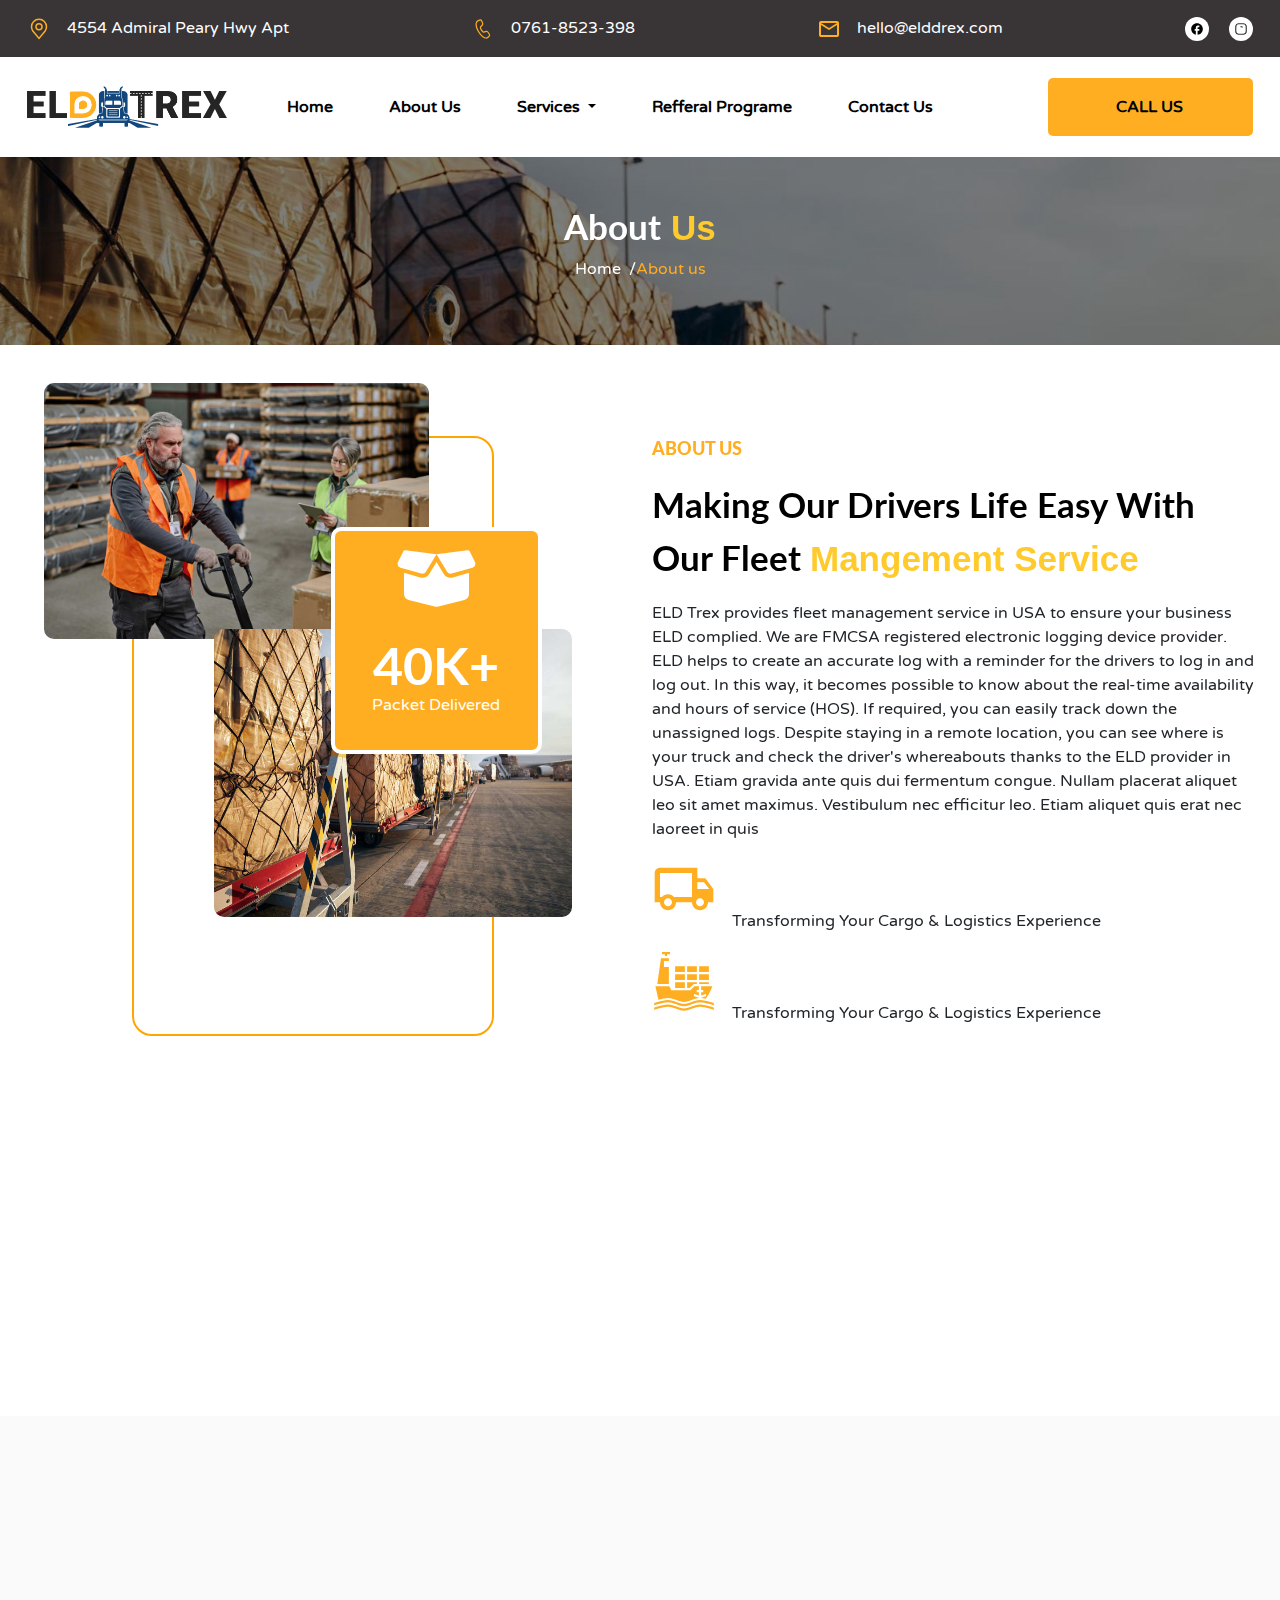
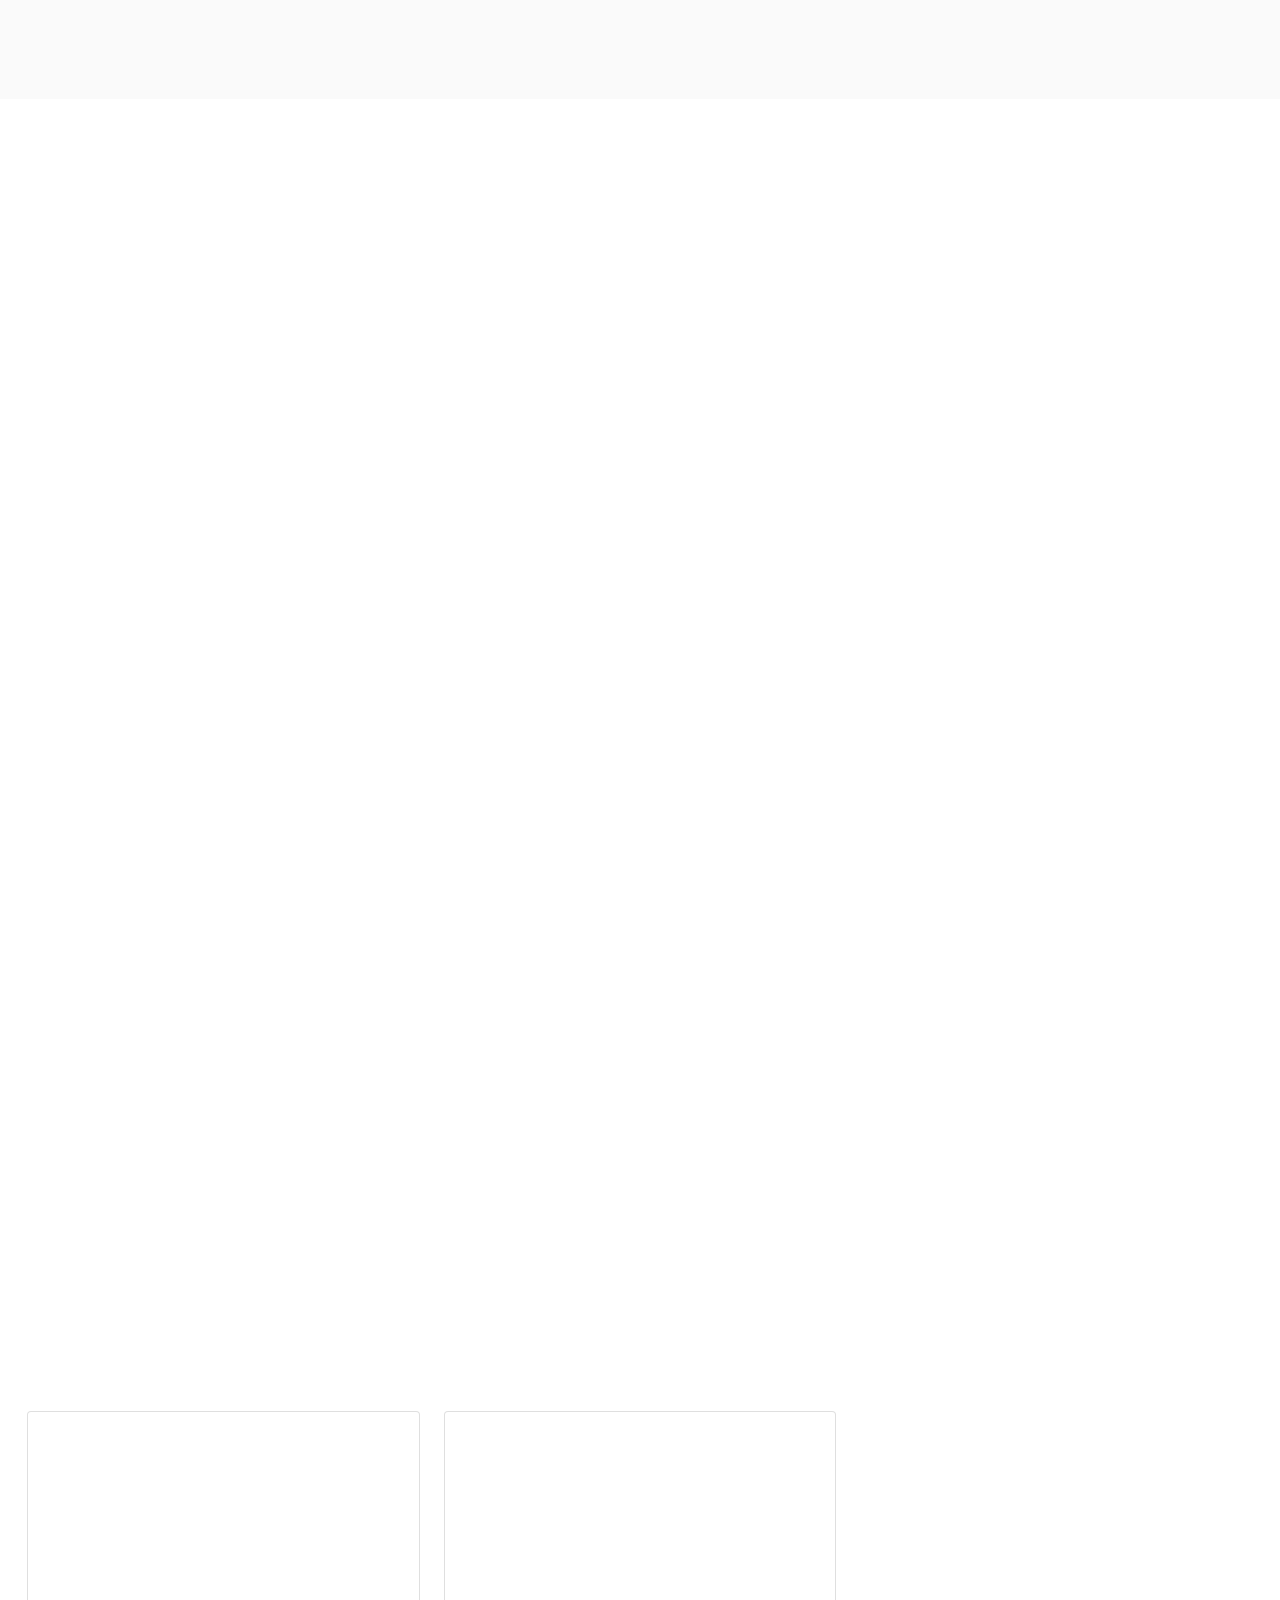
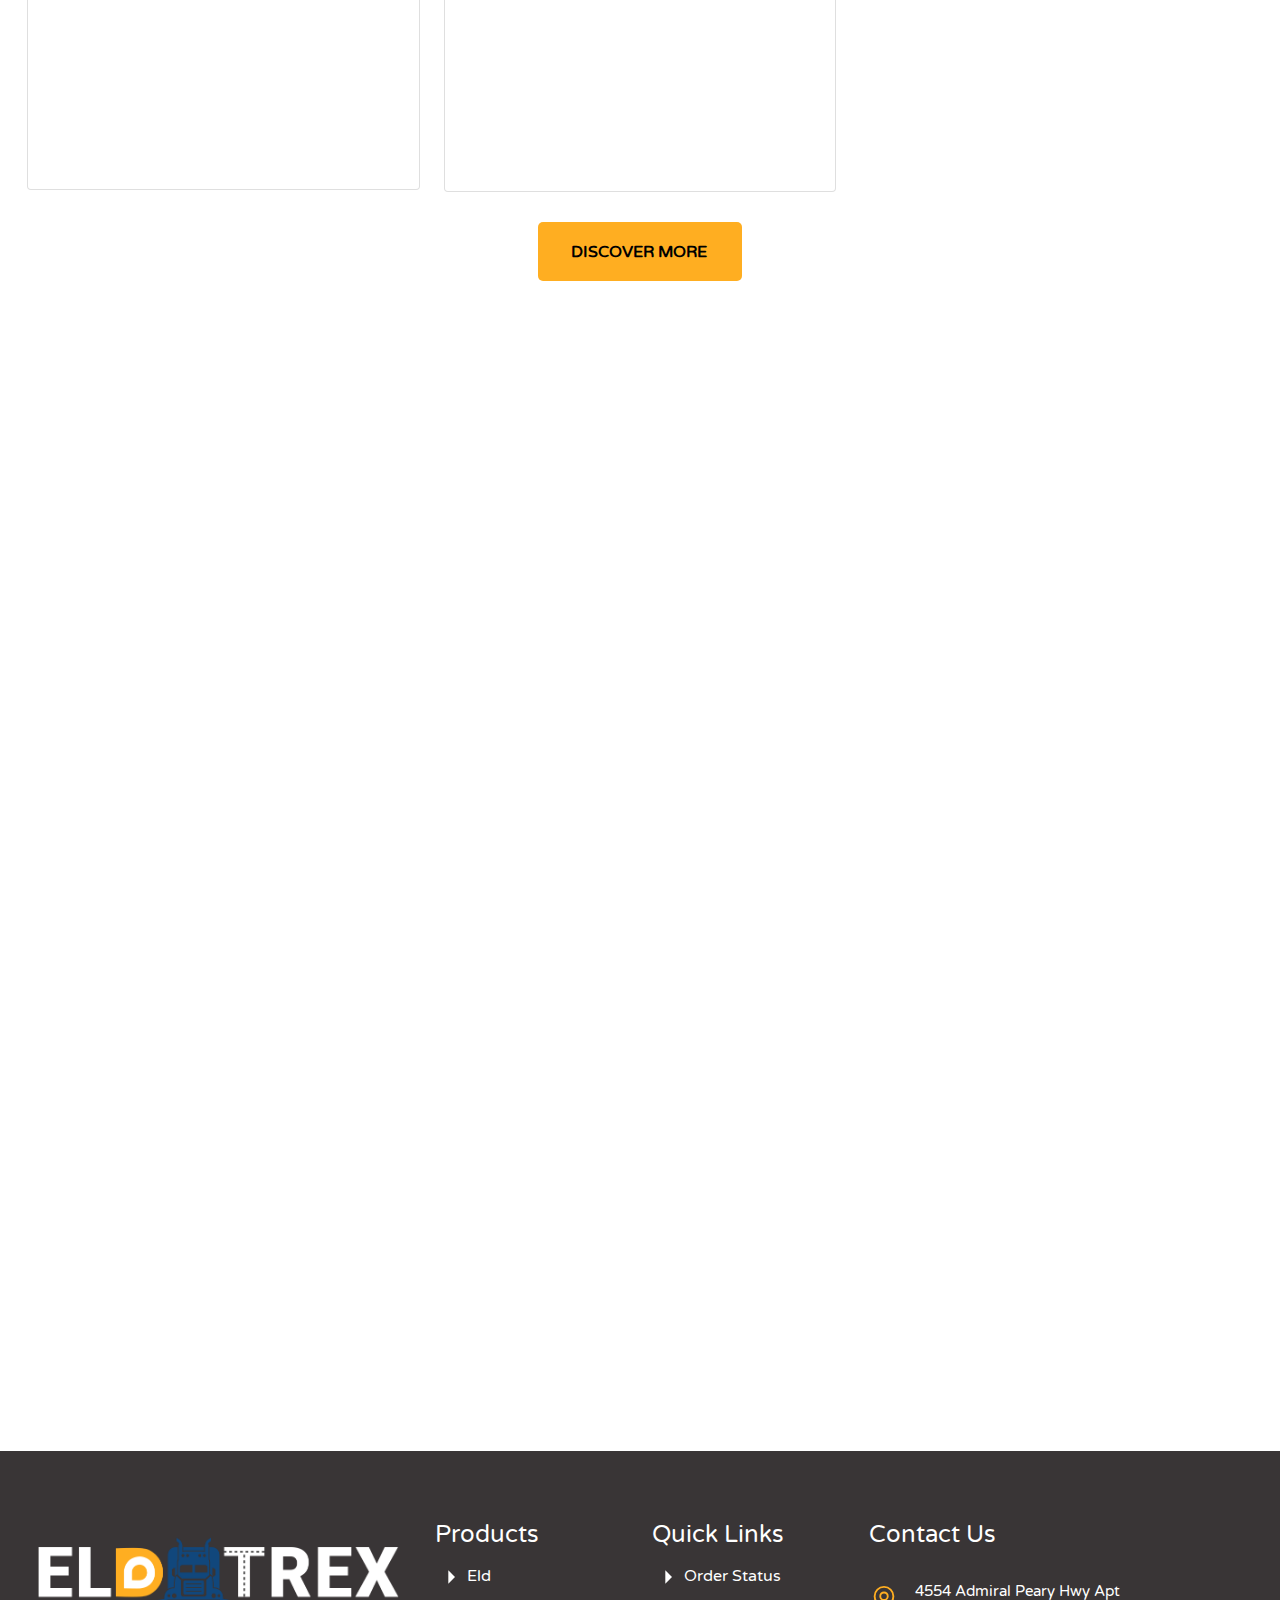
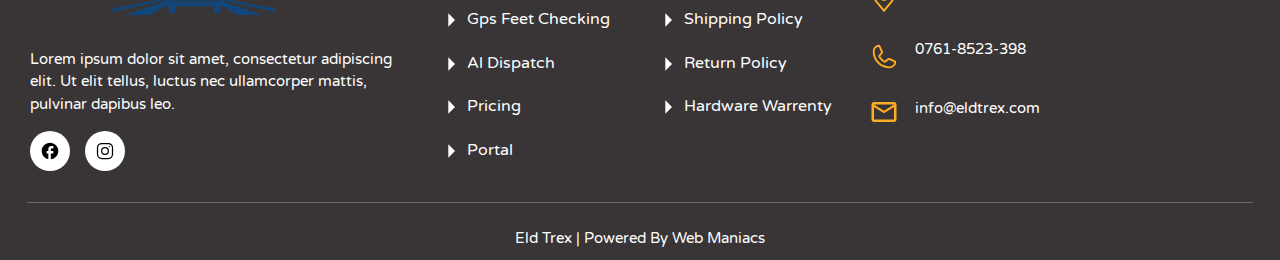
<file: about.html>
<!DOCTYPE html>
<html lang="en">
  <head>
    <meta charset="UTF-8" />
    <meta name="viewport" content="width=device-width, initial-scale=1.0" />
    <title>Contact Us</title>
    <link rel="stylesheet" href="Assets/css/bootstrap.min.css" />
    <link rel="stylesheet" href="Assets/css/aos.css" />
    <!-- Main  CSS -->
    <link rel="stylesheet" href="Assets/css/slick.css" />
    <link rel="stylesheet" href="Assets/css/slick-theme.css" />
    <link rel="stylesheet" href="style.css" />
    <link rel="stylesheet" href="header.css" />
  </head>
  <body>
    <header>
      <div class="header-contacts text-center py-3">
        <div class="container">
          <div class="d-md-flex justify-content-between">
            <!-- address -->
            <div class="d-md-flex">
              <div class="notify">
                <svg
                  xmlns="http://www.w3.org/2000/svg"
                  width="1rem"
                  height="1rem"
                  viewBox="0 0 32 32"
                >
                  <path
                    fill="#FFAE21"
                    d="M16 18a5 5 0 1 1 5-5a5.006 5.006 0 0 1-5 5m0-8a3 3 0 1 0 3 3a3.003 3.003 0 0 0-3-3"
                  />
                  <path
                    fill="#FFAE21"
                    d="m16 30l-8.436-9.949a35.076 35.076 0 0 1-.348-.451A10.889 10.889 0 0 1 5 13a11 11 0 0 1 22 0a10.884 10.884 0 0 1-2.215 6.597l-.001.003s-.3.394-.345.447ZM8.813 18.395s.233.308.286.374L16 26.908l6.91-8.15c.044-.055.278-.365.279-.366A8.901 8.901 0 0 0 25 13a9 9 0 1 0-18 0a8.905 8.905 0 0 0 1.813 5.395"
                  />
                </svg>
              </div>
              <div class="ms-3">
                <p class="">4554 Admiral Peary Hwy Apt</p>
              </div>
            </div>
            <!-- phone -->
            <div class="d-md-flex">
              <div class="notify">
                <svg
                  xmlns="http://www.w3.org/2000/svg"
                  width="27px"
                  height="27px"
                  viewBox="0 0 20 20"
                >
                  <path
                    fill="#FFAE21"
                    d="m6.987 2.066l-.717.216a3.5 3.5 0 0 0-2.454 2.854c-.297 2.068.367 4.486 1.968 7.259c1.597 2.766 3.355 4.548 5.29 5.328a3.5 3.5 0 0 0 3.715-.705l.542-.514a2 2 0 0 0 .247-2.623l-1.356-1.88a1.5 1.5 0 0 0-1.655-.556l-2.051.627l-.053.01c-.226.033-.748-.456-1.398-1.582c-.68-1.178-.82-1.867-.633-2.045l1.043-.973a2.497 2.497 0 0 0 .575-2.85l-.662-1.471a2 2 0 0 0-2.4-1.095m1.49 1.505l.66 1.471a1.497 1.497 0 0 1-.344 1.71l-1.046.974C7.078 8.36 7.3 9.442 8.2 11c.846 1.466 1.618 2.19 2.448 2.064l.124-.026l2.088-.637a.5.5 0 0 1 .552.185l1.356 1.88a1 1 0 0 1-.123 1.312l-.543.514a2.5 2.5 0 0 1-2.653.503c-1.698-.684-3.303-2.311-4.798-4.9C5.152 9.3 4.545 7.093 4.806 5.278a2.5 2.5 0 0 1 1.753-2.039l.717-.216a1 1 0 0 1 1.2.548"
                  />
                </svg>
              </div>
              <div class="ms-3">
                <p class="">0761-8523-398</p>
              </div>
            </div>
            <!-- email -->
            <div class="d-md-flex">
              <div class="notify">
                <svg
                  xmlns="http://www.w3.org/2000/svg"
                  width="27px"
                  height="27px"
                  viewBox="0 0 24 24"
                >
                  <path
                    fill="#FFAE21"
                    d="M4 20q-.825 0-1.412-.587T2 18V6q0-.825.588-1.412T4 4h16q.825 0 1.413.588T22 6v12q0 .825-.587 1.413T20 20zm8-7L4 8v10h16V8zm0-2l8-5H4zM4 8V6v12z"
                  />
                </svg>
              </div>
              <div class="ms-3">
                <p class="">hello@elddrex.com</p>
              </div>
            </div>
            <div class="header-social-icons">
              <a href=""
                ><svg
                  xmlns="http://www.w3.org/2000/svg"
                  width="27px"
                  height="27px"
                  viewBox="0 0 24 24"
                >
                  <path
                    fill="black"
                    d="M22 12c0-5.52-4.48-10-10-10S2 6.48 2 12c0 4.84 3.44 8.87 8 9.8V15H8v-3h2V9.5C10 7.57 11.57 6 13.5 6H16v3h-2c-.55 0-1 .45-1 1v2h3v3h-3v6.95c5.05-.5 9-4.76 9-9.95"
                  /></svg
              ></a>
              <a href="" class="ms-3">
                <svg
                  xmlns="http://www.w3.org/2000/svg"
                  width="1em"
                  height="1em"
                  viewBox="0 0 24 24"
                >
                  <g
                    fill="none"
                    stroke="currentColor"
                    stroke-linecap="round"
                    stroke-linejoin="round"
                    stroke-width="2"
                  >
                    <path
                      stroke-dasharray="66"
                      stroke-dashoffset="66"
                      d="M12 3H8C5.23858 3 3 5.23858 3 8V16C3 18.7614 5.23858 21 8 21H16C18.7614 21 21 18.7614 21 16V8C21 5.23858 18.7614 3 16 3z"
                    >
                      <animate
                        fill="freeze"
                        attributeName="stroke-dashoffset"
                        dur="0.6s"
                        values="66;132"
                      />
                    </path>
                    <path
                      stroke-dasharray="26"
                      stroke-dashoffset="26"
                      d="M12 8C14.20914 8 16 9.79086 16 12C16 14.20914 14.20914 16 12 16C9.79086 16 8 14.2091 8 12C8 9.79086 9.79086 8 12 8"
                    >
                      <animate
                        fill="freeze"
                        attributeName="stroke-dashoffset"
                        begin="0.7s"
                        dur="0.4s"
                        values="26;0"
                      />
                    </path>
                  </g>
                  <circle
                    cx="17"
                    cy="7"
                    r="1.5"
                    fill="currentColor"
                    fill-opacity="0"
                  >
                    <animate
                      fill="freeze"
                      attributeName="fill-opacity"
                      begin="1.1s"
                      dur="0.4s"
                      values="0;1"
                    />
                  </circle>
                </svg>
              </a>
            </div>
          </div>
        </div>
      </div>
      <nav class="navbar navbar-expand-lg bg-body-tertiary">
        <div class="container">
          <a class="navbar-brand" href="#"
            ><img
              src="Assets/image/Logo.png"
              alt=""
              class="img-fluid"
              style="width: 200px"
              ;
          /></a>
          <button
            class="navbar-toggler"
            type="button"
            data-bs-toggle="collapse"
            data-bs-target="#navbarSupportedContent"
            aria-controls="navbarSupportedContent"
            aria-expanded="false"
            aria-label="Toggle navigation"
          >
            <span class="navbar-toggler-icon"></span>
          </button>
          <div class="collapse navbar-collapse" id="navbarSupportedContent">
            <ul class="navbar-nav me-auto mb-2 mb-lg-0">
              <li class="nav-item ms-3">
                <a class="nav-link active" aria-current="page" href="index.html">Home</a>
              </li>
              <li class="nav-item">
                <a class="nav-link" href="about.html">About Us</a>
              </li>
              <li class="nav-item dropdown" id="hoverDropdown">
                <a class="nav-link dropdown-toggle" href="#" id="navbarDropdown" role="button" aria-haspopup="true" aria-expanded="false">
                  Services
                </a>
                <ul class="dropdown-menu" aria-labelledby="navbarDropdown">
                  <li><a class="dropdown-item" href="features.html">Services</a></li>
                  <li><a class="dropdown-item" href="features.html">Services Detail</a></li>
                </ul>
              </li>
              
              <li class="nav-item">
                <a class="nav-link" href="#">Refferal Programe</a>
              </li>
              <li class="nav-item">
                <a class="nav-link" href="contact.html">Contact Us</a>
              </li>
             
            
              
                    
                       
                      
             
                
            </ul>

            <div class="header-btn-space text-center">
              <button class="discover-btn">Call Us</button>
            </div>
          </div>
        </div>
      </nav>
    </header>

    <!-- Header Endes Here -->

    <!--Grid Starts-->
    <div class="noticeOne py-5">
      <div class="notice-frame">
        <div class="text-center" data-aos="fade-up" data-aos-duration="2000">
          <h2 class="section-sub-heading text-white"  >
            About<span class="orange-text-one" > Us</span>
          </h2>
          <div class="text-center text-white">
            <nav aria-label="breadcrumb">
              <ol class="breadcrumb">
                <li class="breadcrumb-item"  style="color: white";><a href="index.html" style="color: white;">Home</a></li>
                <li class="breadcrumb-item active" style="color: #FFAE21"; aria-current="page">
                  About us
                </li>
              </ol>
            </nav>
          </div>
        </div>
      </div>
    </div>
    <!-- Grid ends  -->

    <!-- About Us Startsb Here -->
    <div class="container-abt">
      <div class="row align-items-start" data-aos="fade-left" data-aos-duration="2000">
        <div class="col-md-6" data-aos="fade-right" data-aos-duration="2000">
          <div class="about-img-wrapper" data-aos="fade-right" data-aos-duration="2000" >
            <div class="about-border">
              <div class="text-center orange-background">
                <svg
                  xmlns="http://www.w3.org/2000/svg"
                  height="65"
                  width="85"
                  viewBox="0 0 640 512"
                >
                  <!--!Font Awesome Free 6.5.1 by @fontawesome - https://fontawesome.com License - https://fontawesome.com/license/free Copyright 2024 Fonticons, Inc.-->
                  <path
                    fill="#ffffff"
                    d="M58.9 42.1c3-6.1 9.6-9.6 16.3-8.7L320 64 564.8 33.4c6.7-.8 13.3 2.7 16.3 8.7l41.7 83.4c9 17.9-.6 39.6-19.8 45.1L439.6 217.3c-13.9 4-28.8-1.9-36.2-14.3L320 64 236.6 203c-7.4 12.4-22.3 18.3-36.2 14.3L37.1 170.6c-19.3-5.5-28.8-27.2-19.8-45.1L58.9 42.1zM321.1 128l54.9 91.4c14.9 24.8 44.6 36.6 72.5 28.6L576 211.6v167c0 22-15 41.2-36.4 46.6l-204.1 51c-10.2 2.6-20.9 2.6-31 0l-204.1-51C79 419.7 64 400.5 64 378.5v-167L191.6 248c27.8 8 57.6-3.8 72.5-28.6L318.9 128h2.2z"
                  />
                </svg>
                <div class="my-3"></div>
                <div class="my-3"></div>

                <div class="my-3"></div>

                <p class="del-new" data-aos="fade-right" data-aos-duration="2000" id="counter">1K</p>
                <p class="del-des-one">Packet Delivered</p>
              </div>
              <div class="about-img-one" data-aos="fade-right" data-aos-duration="2000">
                <img
                  src="Assets/image/worker-loading-cargo-in-storage-room-2023-11-27-04-59-46-utc.jpg"
                  alt=""
                  class="img-fluid"
                />
              </div>
 
              <div class="about-img-two" data-aos="fade-right" data-aos-duration="2000">
                <img
                  src="Assets/image/loading-of-cargo-airplane-2023-11-27-05-35-58-utc-1536x1024.jpg"
                  alt=""
                  class="img-fluid"
                />
              </div>

              <div class="about-img-three" data-aos="fade-right" data-aos-duration="2000">
                <img
                  src="Assets/image/group-of-man-and-woman-worker-put-hand-on-each-oth-2023-11-27-05-37-00-utc-1536x1024.jpg"
                  alt=""
                  class="img-fluid"
                />
              </div>
            </div>
          </div>
        </div>
        <div class="col-md-6">
          <p class="section-heading" data-aos="fade-left" data-aos-duration="2000">ABOUT US</p>
          <p class="section-sub-heading">
            Making Our Drivers Life Easy With Our Fleet
            <span class="orange-text-one">Mangement Service</span>
          </p>
          <p class="text-start">
            ELD Trex provides fleet management service in USA to ensure your
            business ELD complied. We are FMCSA registered electronic logging
            device provider. ELD helps to create an accurate log with a reminder
            for the drivers to log in and log out. In this way, it becomes
            possible to know about the real-time availability and hours of
            service (HOS). If required, you can easily track down the unassigned
            logs. Despite staying in a remote location, you can see where is
            your truck and check the driver's whereabouts thanks to the ELD
            provider in USA. Etiam gravida ante quis dui fermentum congue.
            Nullam placerat aliquet leo sit amet maximus. Vestibulum nec
            efficitur leo. Etiam aliquet quis erat nec laoreet in quis
          </p>
          <div class="d-flex">
            <div>
              <svg
                xmlns="http://www.w3.org/2000/svg"
                width="64"
                height="64"
                viewBox="0 0 24 24"
              >
                <path
                  fill="#FFAE21"
                  d="M18 18.5c.83 0 1.5-.67 1.5-1.5s-.67-1.5-1.5-1.5s-1.5.67-1.5 1.5s.67 1.5 1.5 1.5m1.5-9H17V12h4.46zM6 18.5c.83 0 1.5-.67 1.5-1.5s-.67-1.5-1.5-1.5s-1.5.67-1.5 1.5s.67 1.5 1.5 1.5M20 8l3 4v5h-2c0 1.66-1.34 3-3 3s-3-1.34-3-3H9c0 1.66-1.34 3-3 3s-3-1.34-3-3H1V6c0-1.11.89-2 2-2h14v4zM3 6v9h.76c.55-.61 1.35-1 2.24-1c.89 0 1.69.39 2.24 1H15V6z"
                />
              </svg>
            </div>
            <div class="ms-3">
              <p class="transport" data-aos="fade-left" data-aos-duration="2000">transport Solutions</p>
              <p class="text-start fs-6 text">
                Transforming Your Cargo & Logistics Experience
              </p>
            </div>
          </div>
          <div class="d-flex">
            <div>
              <svg
                xmlns="http://www.w3.org/2000/svg"
                width="64"
                height="64"
                viewBox="0 0 512 512"
              >
                <path
                  fill="#FFAE21"
                  d="M80 23v18h23v14h18V41h23V23zm-8.2 50L42.38 279H135V144.5H95.5v-49H135V73zM185 137v46h78v-46zm96 0v46h78v-46zm96 0v46h78v-46zm-192 64v46h78v-46zm96 0v46h78v-46zm96 0v46h78v-46zm-192 64v46h78v-46zm96 0v46h19.3l32-32H359v-14zm96 0v14h78v-14zM27.22 297l24.11 108.5C76.75 398.1 105.7 391 128 391c24.2 0 46.2 8.6 67.2 16.6c21 8 41 15.4 60.8 15.4c19.8 0 39.8-7.4 60.8-15.4c19-7.2 38.9-15 60.5-16.4l-44.1-14.7l5.6-17l36.2 12V345h-17v-18h17v-30h-35.3l-32 32H154.4l-16-32zM393 297v30h17v18h-17v26.5l36.2-12l5.6 17l-44 14.7c12.1.7 25.7 3.1 39.4 6.2c5.4-7.1 10.8-15.3 16.1-24c14.9-24.9 28.2-53.9 36.8-76.4zM128 407c-24.2 0-56.26 8.3-83.09 16.4c-10.02 3-19.26 6-26.91 8.7v19c8.36-3 19.57-6.7 32.11-10.5C76.28 432.7 108.2 425 128 425c19.8 0 39.8 7.4 60.8 15.4s43 16.6 67.2 16.6c24.2 0 46.2-8.6 67.2-16.6c21-8 41-15.4 60.8-15.4c19.8 0 51.7 7.7 77.9 15.6c12.5 3.8 23.7 7.5 32.1 10.5v-19c-7.7-2.6-16.9-5.7-26.9-8.7c-26.8-8.1-58.9-16.4-83.1-16.4c-24.2 0-46.2 8.6-67.2 16.6c-21 8-41 15.4-60.8 15.4c-19.8 0-39.8-7.4-60.8-15.4S152.2 407 128 407m0 36c-24.2 0-56.26 8.3-83.09 16.4c-10.02 3-19.26 6-26.91 8.7v19c8.36-3 19.57-6.7 32.11-10.5C76.28 468.7 108.2 461 128 461c19.8 0 39.8 7.4 60.8 15.4s43 16.6 67.2 16.6c24.2 0 46.2-8.6 67.2-16.6c21-8 41-15.4 60.8-15.4c19.8 0 51.7 7.7 77.9 15.6c12.5 3.8 23.7 7.5 32.1 10.5v-19c-7.7-2.6-16.9-5.7-26.9-8.7c-26.8-8.1-58.9-16.4-83.1-16.4c-24.2 0-46.2 8.6-67.2 16.6c-21 8-41 15.4-60.8 15.4c-19.8 0-39.8-7.4-60.8-15.4S152.2 443 128 443"
                />
              </svg>
            </div>
            <div class="ms-3">
              <p class="transport" data-aos="fade-left" data-aos-duration="2000">Cargo Solutions</p>
              <p class="text-start fs-6 text">
                Transforming Your Cargo & Logistics Experience
              </p>
            </div>
          </div>
          <div class="align-items-start">
            <button class="discover-btn" data-aos="fade-left" data-aos-duration="2000">Discover More</button>
          </div>
        </div>
      </div>
    </div>

    <!-- About Us Ends Here -->

    <!-- our partners -->
    <div class="partners">
        <div class="containers">
          <div class="row">
              <div class="col-md-5 ">
                <P class="ner-one" data-aos="fade-right" data-aos-duration="2000">More Than <span class="orange-text">10,000</span> </P>
              
              </div>
              <div class="col-md-7 d-md-flex text-center pat">
                <div class="ptn-logo my-3"data-aos="fade-up" data-aos-duration="2000"><img src="Assets/image/logo/logo-2.png" alt="" srcset=""></div>
                <div class="ptn-logo my-3"data-aos="fade-up" data-aos-duration="2000"><img src="Assets/image/logo/logo-4.png" alt="" srcset=""></div>
                <div class="ptn-logo my-3"data-aos="fade-up" data-aos-duration="2000"><img src="Assets/image/logoipsum-325.png" alt="" srcset=""></div>
              </div>
          </div>
            
      </div>
      </div>
<!-- Why Choose  Us -->
<div class="why-us">
    <div class="container-why">
      <div class="row">
        <div class="col-md-6">
          <div class="bar-info"data-aos="fade-right" data-aos-duration="2000">
            <p class="section-heading">Why Choose Us</p>
            <p class="section-sub-heading">Fleet Management Service <br><span class="orange-text-one">In Your Country</span></p>
            <p class="text-start">ictum sed dolor nec condimentum. Morbi sed volutpat nisl ipsum. Etiam gravida ante quis dui fermentum congue. Nullam placerat aliquet leo sit amet maximus. Vestibulum nec efficitur leo. Etiam aliquet quis erat nec laoreet in quis</p>
  
            <div class="progress-bar" data-percentage="55%">
              <h4 class="progress-title-holder">
                <span class="progress-title">Fast Service</span>
                <span class="progress-number-wrapper">
                  <span class="progress-number-mark">
                    <span class="percent">55%</span>
                    <span class="down-arrow"></span>
                  </span>
                </span>
              </h4>
              <div class="progress-content-outter">
                <div class="progress-content" ></div>
              </div>
            </div>
  
            <div class="progress-bar" data-percentage="70%">
              <h4 class="progress-title-holder">
                <span class="progress-title">Security Guaranteed</span>
                <span class="progress-number-wrapper">
                  <span class="progress-number-mark">
                    <span class="percent">70%</span>
                    <span class="down-arrow"></span>
                  </span>
                </span>
              </h4>
              <div class="progress-content-outter">
                <div class="progress-content"></div>
              </div>
            </div>
  
            <div class="progress-bar" data-percentage="80%">
              <h4 class="progress-title-holder">
                <span class="progress-title">Experienced Workers</span>
                <span class="progress-number-wrapper">
                  <span class="progress-number-mark">
                    <span class="percent">80%</span>
                    <span class="down-arrow"></span>
                  </span>
                </span>
              </h4>
              <div class="progress-content-outter">
                <div class="progress-content" ></div>
              </div>
            </div>
  
            <div class="progress-bar" data-percentage="90%">
              <h4 class="progress-title-holder">
                <span class="progress-title">Trusted Company</span>
                <span class="progress-number-wrapper">
                  <span class="progress-number-mark">
                    <span class="percent">90%</span>
                    <span class="down-arrow"></span>
                  </span>
                </span>
              </h4>
              <div class="progress-content-outter">
                <div class="progress-content" ></div>
              </div>
            </div>
  
          </div>
        </div>
        <div class="col-md-6" data-aos="fade-left" data-aos-duration="2000">
          <div class="about-img-wrapper-two">
            <div class="about-border-two" > 
                
               <div class="about-img-one-re">
              <img src="Assets/image/logo/counter one.jpg" alt="" class="img-fluid">
            </div>
           <div class="about-img-two-re">
              <img src="Assets/image/logo/counter-two.jpg" alt="" class="img-fluid">
            </div>
            <div class=" text-center orange-background-re">
              <svg xmlns="http://www.w3.org/2000/svg" height="65" width="85" viewBox="0 0 640 512"><!--!Font Awesome Free 6.5.1 by @fontawesome - https://fontawesome.com License - https://fontawesome.com/license/free Copyright 2024 Fonticons, Inc.--><path fill="#ffffff" d="M58.9 42.1c3-6.1 9.6-9.6 16.3-8.7L320 64 564.8 33.4c6.7-.8 13.3 2.7 16.3 8.7l41.7 83.4c9 17.9-.6 39.6-19.8 45.1L439.6 217.3c-13.9 4-28.8-1.9-36.2-14.3L320 64 236.6 203c-7.4 12.4-22.3 18.3-36.2 14.3L37.1 170.6c-19.3-5.5-28.8-27.2-19.8-45.1L58.9 42.1zM321.1 128l54.9 91.4c14.9 24.8 44.6 36.6 72.5 28.6L576 211.6v167c0 22-15 41.2-36.4 46.6l-204.1 51c-10.2 2.6-20.9 2.6-31 0l-204.1-51C79 419.7 64 400.5 64 378.5v-167L191.6 248c27.8 8 57.6-3.8 72.5-28.6L318.9 128h2.2z"/></svg>
            <div class="my-3"></div>
            <div class="my-3"></div>
            
            <div class="my-3"></div>
            
            <p class="del-new" id="counter">1K</p>
            <p class="del-des-one">Satisfied Customers</p>
          </div>      
            </div>
          </div>
        </div>
      </div>
    </div>
  </div>
</div>
</div>
</div>

<!-- card form -->
<div class="notice py-5">
    <div class="notice-frame">
      <div class="text-center" data-aos="fade-up" data-aos-duration="2000">
        <h2 class="section-sub-heading text-white">Click Now For <span class="orange-text-one">Eld Trex</span> Management  </h2>
        <div class="text-center text-white">
          <p>We are top-notch at bluetooth and cargo services</p>
          <div class="note-btn mt-5">
            <button class="discover-btn">Discover More</button>
          </div>
          
     
        </div>
      </div>
      
      
    </div>
    
  </div>


  <!-- Our Service -->
  <div class="services">
    <div class="ser-info" data-aos="fade-up" data-aos-duration="2000">
      <P class="section-heading">OUR SERVICE</P>
      <h2 class="section-sub-heading">Eldex Your Business <br> With <span class="orange-text-one">Our Services</span> </h2>
      <p class="services-txt-head-dtl"></p>
      <p class="section-description">Praesent volutpat tempor ligula vel pulvinar. Nullam sed erat finibus, accumsan sed sapien eu. Donec vel facilisis sapien, sed pulvinar lectus. Praesent et dictum sed dolor nec condimentum. Morbi sed volutpat nisl ipsum.</p>
    </div>
    <div class="container">
      <div class="hero-box">
        <div class="row">
          <div class="col-md-4">
            <div class="card">
    
              <div class="card-body-none-one" data-aos="fade-up" data-aos-duration="2000">
                <div class="why-chose-us-img">
                  <div class="icon-one">
                    <svg xmlns="http://www.w3.org/2000/svg" width="64" height="64" viewBox="0 0 24 24"><path fill="white" d="M18 18.5c.83 0 1.5-.67 1.5-1.5s-.67-1.5-1.5-1.5s-1.5.67-1.5 1.5s.67 1.5 1.5 1.5m1.5-9H17V12h4.46zM6 18.5c.83 0 1.5-.67 1.5-1.5s-.67-1.5-1.5-1.5s-1.5.67-1.5 1.5s.67 1.5 1.5 1.5M20 8l3 4v5h-2c0 1.66-1.34 3-3 3s-3-1.34-3-3H9c0 1.66-1.34 3-3 3s-3-1.34-3-3H1V6c0-1.11.89-2 2-2h14v4zM3 6v9h.76c.55-.61 1.35-1 2.24-1c.89 0 1.69.39 2.24 1H15V6z"/></svg>
                  </div>
                  <h5 class="card-title "style="color: white">Land Freight</h5>
                 
                  <p class="card-text" style="color: white">Some quick example text to build on the card title and make up the bulk of the card's content.Some quick example text to build on the card title and make up the bulk of the card's content.</p>
                  <button class="discover-btn-more"> Call Us</button>
                </div>
                
                
              </div>
            </div>
          </div>
          <div class="col-md-4">
            <div class="card">
              <div class="card-body-none-two" data-aos="fade-up" data-aos-duration="2000">
                <div class="why-chose-us-img">
                <div class="icon-one">
                  <svg xmlns="http://www.w3.org/2000/svg" width="64" height="64" viewBox="0 0 24 24"><g fill="none" stroke="#FFAD1F" stroke-linecap="round" stroke-linejoin="round" stroke-width="2"><circle cx="12" cy="12" r="8"/><path d="M12 2v7.5M19 5l-5.23 5.23M22 12h-7.5m4.5 7l-5.23-5.23M12 14.5V22m-1.77-8.23L5 19m4.5-7H2m8.23-1.77L5 5"/><circle cx="12" cy="12" r="2.5"/></g></svg>
                </div>
                <h5 class="card-title" style="color: #FEAE21;">EldEld Trex' Geometris</h5>
               
                <p class="card-text" style="color: #FEAE21;">Some quick example text to build on the card title and make up the bulk of the card's content.Some quick example text to build on the card title and make up the bulk of the card's content.</p>
                <div class="col-12">
                  <button class="discover-btn-more"> Call Us</button>
                </div>
                </div>
                
               
              </div>
            </div>
          </div>
          <div class="col-md-4" data-aos="fade-up" data-aos-duration="2000">
            <div class="card">
             
              <div class="card-body-none-thee">
                <div class="why-chose-us-img">
                <div class="icon-one">
                  <svg xmlns="http://www.w3.org/2000/svg" width="64" height="64" viewBox="0 0 24 24"><path fill="#FFAD1F" d="M20.56 3.91c.59.59.59 1.54 0 2.12l-3.89 3.89l2.12 9.19l-1.41 1.42l-3.88-7.43L9.6 17l.36 2.47l-1.07 1.06l-1.76-3.18l-3.19-1.77L5 14.5l2.5.37L11.37 11L3.94 7.09l1.42-1.41l9.19 2.12l3.89-3.89c.56-.58 1.56-.58 2.12 0"/></svg>
                </div>
                <h5 class="card-title" style="color: #FEAE21;">EldAl Dual Dash Camera</h5>
               
                <p class="card-text" style="color: #FEAE21;">Some quick example text to build on the card title and make up the bulk of the card's content.Some quick example text to build on the card title and make up the bulk of the card's content.</p>
                <button class="discover-btn-more"> Call Us</button>
              </div>
              </div>
            </div>
          </div>
          
        </div>
        <div class="space">
            <button class="discover-btn">Discover More</button>
        </div>
        
          
      </div>
    </div>
  </div>
    </div>
  </div>
  
  <!-- connter-bar -->


  <div class="del-main row align-items-center" data-aos="fade-up" data-aos-duration="2000">
    <div class="col d-flex flex-column align-items-center">
      <svg xmlns="http://www.w3.org/2000/svg" width="68" height="68" viewBox="0 0 26 26"><path fill="#FFAE21" d="m11.656.656l-1.312.688l1 2l-2-1l-.688 1.312L11.344 5H2a1 1 0 0 0-.094 0a1 1 0 0 0-.093 0A1 1 0 0 0 1 6v4a1 1 0 0 0 1 1v13a1 1 0 0 0 1 1h20a1 1 0 0 0 1-1V11a1 1 0 0 0 1-1V6a1 1 0 0 0-1-1h-9.344l2.688-1.344l-.688-1.312l-2 1l1-2l-1.312-.688L13 3.344zM3 7h9v2H3.187A1 1 0 0 0 3 8.969zm11 0h9v2h-9zM4 11h8v12H4zm10 0h8v12h-8z"/></svg>
        <!-- SVG path for first item -->
      </svg>
      <p class="del-new-one counter1" id="counter">1K</p>
      <p class="del-des">Packet Delivered</p>
    </div>
    <div class="col d-flex flex-column align-items-center">
      <svg xmlns="http://www.w3.org/2000/svg" width="68" height="68" viewBox="0 0 24 24"><path fill="#FFAE21" d="M12 2c5.523 0 10 4.477 10 10s-4.477 10-10 10S2 17.523 2 12S6.477 2 12 2m4.004 10.878c-.345-.525-.594-.903-1.542-.753c-1.79.284-1.989.597-2.074 1.113l-.024.156l-.025.166c-.097.683-.094.941.22 1.27c1.265 1.328 2.023 2.285 2.253 2.845c.112.273.4 1.1.202 1.918a8.185 8.185 0 0 0 3.151-2.237c.11-.374.19-.84.19-1.404v-.105c0-.922 0-1.343-.652-1.716a7.354 7.354 0 0 0-.645-.325c-.367-.167-.61-.276-.938-.756a6.47 6.47 0 0 1-.116-.172M12 3.833c-2.317 0-4.41.966-5.896 2.516c.177.123.331.296.437.534c.204.457.204.928.204 1.345c0 .328 0 .64.105.865c.144.308.766.44 1.315.554c.197.042.399.084.583.135c.506.14.898.595 1.211.96c.13.151.323.374.42.43c.05-.036.211-.211.29-.498c.062-.22.044-.414-.045-.52c-.56-.66-.529-1.93-.356-2.399c.272-.739 1.122-.684 1.744-.644c.232.015.45.03.614.009c.622-.078.814-1.025.949-1.21c.292-.4 1.186-1.003 1.74-1.375A8.138 8.138 0 0 0 12 3.833"/></svg>
        <!-- SVG path for second item -->
      </svg>
      <p class="del-new-one counter2">1K</p>
      <p class="del-des">Countries Covered</p>
    </div>
    <div class="col d-flex flex-column align-items-center">
      <svg xmlns="http://www.w3.org/2000/svg" width="68" height="68" viewBox="0 0 512 512"><circle cx="152" cy="184" r="72" fill="#FFAE21"/><path fill="#FFAE21" d="M234 296c-28.16-14.3-59.24-20-82-20c-44.58 0-136 27.34-136 82v42h150v-16.07c0-19 8-38.05 22-53.93c11.17-12.68 26.81-24.45 46-34"/><path fill="#FFAE21" d="M340 288c-52.07 0-156 32.16-156 96v48h312v-48c0-63.84-103.93-96-156-96"/><circle cx="340" cy="168" r="88" fill="#FFAE21"/></svg>
        <!-- SVG path for third item -->
      </svg>
      <p class="del-new-one counter3">1K</p>
      <p class="del-des">Satisfied Customers</p>
    </div>
    <div class="col d-flex flex-column align-items-center">
      <svg xmlns="http://www.w3.org/2000/svg" width="68" height="68" viewBox="0 0 16 16"><path fill="#FFAE21" d="M0 16h8V0H0zM5 2h2v2H5zm0 4h2v2H5zm0 4h2v2H5zM1 2h2v2H1zm0 4h2v2H1zm0 4h2v2H1zm8-5h7v1H9zm0 11h2v-4h3v4h2V7H9z"/></svg>
        <!-- SVG path for fourth item -->
      </svg>
      <p class="del-new-one counter4">1K</p>
      <p class="del-des">Office Everywhere</p>
    </div>
  </div>






  <!-- Blogs and news -->
  <div class="blogs">
    <div class="row">
      <!-- Blog and News Section -->
      <div class="col-md-6">
        <div class="ser-info" data-aos="fade-right" data-aos-duration="2000">
          <p class="section-heading">BLOG AND NEWS</p>
          <h2 class="section-sub-heading">Eld Trex <span class="orange-text">News Update</span> </h2>
          <p class="section-description-one text-start">Praesent volutpat tempor ligula vel pulvinar. Nullam sed erat finibus, accumsan sed sapien eu. Donec vel facilisis sapien, sed pulvinar lectus. Praesent et dictum sed dolor nec condimentum. Morbi sed volutpat nisl ipsum.</p>
          <button class="discover-btn">Discover More</button>
        </div>
      </div>
      
      <!-- Two Cards -->
      <div class="col-md-6">
        <div class="user row justify-content-center" data-aos="fade-left" data-aos-duration="2000">
          <div class="col-md-6 d-md-flex ">
            <div class="card shadow rounded" style="width: 20rem;">
              <img src="Assets/image/cardone.jpg" class="card-img-top" alt="...">
              <div class="card-body-fire">
                <div class="d-flex-one align-items-center">
                  <div class="ms-2">
                    <svg xmlns="http://www.w3.org/2000/svg" width="17" height="17" viewBox="0 0 256 256">
                      <path fill="#d7d004" d="M230.92 212c-15.23-26.33-38.7-45.21-66.09-54.16a72 72 0 1 0-73.66 0c-27.39 8.94-50.86 27.82-66.09 54.16a8 8 0 1 0 13.85 8c18.84-32.56 52.14-52 89.07-52s70.23 19.44 89.07 52a8 8 0 1 0 13.85-8M72 96a56 56 0 1 1 56 56a56.06 56.06 0 0 1-56-56"/>
                    </svg>
                  </div>
                  <p class="last-text ms-1">azkartm</p>
                  <div class="ms-auto me-2">
                    <svg xmlns="http://www.w3.org/2000/svg" width="17" height="17" viewBox="0 0 24 24">
                      <path fill="#d7d004" d="M19 4h-2V3a1 1 0 0 0-2 0v1H9V3a1 1 0 0 0-2 0v1H5a3 3 0 0 0-3 3v12a3 3 0 0 0 3 3h14a3 3 0 0 0 3-3V7a3 3 0 0 0-3-3m1 15a1 1 0 0 1-1 1H5a1 1 0 0 1-1-1v-7h16Zm0-9H4V7a1 1 0 0 1 1-1h2v1a1 1 0 0 0 2 0V6h6v1a1 1 0 0 0 2 0V6h2a1 1 0 0 1 1 1Z"/>
                    </svg>
                  </div>
                  <p class="last-text">January 26, 2024</p>
                </div>
                <p class="done-text text-center">Save Time With Home Delivery</p>
                <p class="section-description-three mx-3 mb-4">Proin gravida nibh vel velit auctor aliquet. Aenean sollicitudin, lorem quis. Vivamus ac ultrices diam.</p>
                <a href="http://" class="first-text text-center mb-4">Read More ></a>
              </div>
            </div>
          </div>
          <div class="col-md-6 d-md-flex">
            <div class="card shadow rounded" style="width: 20rem;">
              <img src="Assets/image/cardtwo.jpg" class="card-img-top" alt="...">
              <div class="card-body-fire">
                <div class="d-flex-one">
                  <div class="ms-2">
                    <svg xmlns="http://www.w3.org/2000/svg" width="17" height="17" viewBox="0 0 256 256">
                      <path fill="#d7d004" d="M230.92 212c-15.23-26.33-38.7-45.21-66.09-54.16a72 72 0 1 0-73.66 0c-27.39 8.94-50.86 27.82-66.09 54.16a8 8 0 1 0 13.85 8c18.84-32.56 52.14-52 89.07-52s70.23 19.44 89.07 52a8 8 0 1 0 13.85-8M72 96a56 56 0 1 1 56 56a56.06 56.06 0 0 1-56-56"/>
                    </svg>
                  </div>
                  <p class="last-text ms-1">azkartm</p>
                  <div class="ms-auto me-2">
                    <svg xmlns="http://www.w3.org/2000/svg" width="17" height="17" viewBox="0 0 24 24">
                      <path fill="#d7d004" d="M19 4h-2V3a1 1 0 0 0-2 0v1H9V3a1 1 0 0 0-2 0v1H5a3 3 0 0 0-3 3v12a3 3 0 0 0 3 3h14a3 3 0 0 0 3-3V7a3 3 0 0 0-3-3m1 15a1 1 0 0 1-1 1H5a1 1 0 0 1-1-1v-7h16Zm0-9H4V7a1 1 0 0 1 1-1h2v1a1 1 0 0 0 2 0V6h6v1a1 1 0 0 0 2 0V6h2a1 1 0 0 1 1 1Z"/>
                    </svg>
                  </div>
                  <p class="last-text">January 26, 2024</p>
                </div>
                <p class="done-text text-center">Save Time With Home Delivery</p>
                <p class="section-description-three mx-3 mb-4">Proin gravida nibh vel velit auctor aliquet. Aenean sollicitudin, lorem quis. Vivamus ac ultrices diam.</p>
                <a href="http://" class="first-text text-center mb-4">Read More ></a>
              </div>
            </div>
          </div>
        </div>
      </div>
    </div>
  </div>
  
  <!-- Footer Class -->
  <footer class="site-footer">
    <div class="container-two">
        <div class="row">
          
                <div class="col-md-4  footer-align">
                    <div class="first-div">
                        <img src="Assets/image/logo/Logo White.png" alt="ELDE TREX Logo" class="footer-logo">
                        <div class="footerDes">
                            <p>Lorem ipsum dolor sit amet, consectetur adipiscing elit. Ut elit tellus, luctus nec ullamcorper mattis, pulvinar dapibus leo.</p>
                        </div>
                        <div class="get-in-touch-social-icon-one">
                            <div class="get-in-touch-social-div">
                                <a href="#">
                                  <svg xmlns="http://www.w3.org/2000/svg" width="16" height="16" viewBox="0 0 24 24"><path fill="black" d="M22 12c0-5.52-4.48-10-10-10S2 6.48 2 12c0 4.84 3.44 8.87 8 9.8V15H8v-3h2V9.5C10 7.57 11.57 6 13.5 6H16v3h-2c-.55 0-1 .45-1 1v2h3v3h-3v6.95c5.05-.5 9-4.76 9-9.95"/></svg>
                                </a>
                            </div>
                            
                            <div class="get-in-touch-social-div">
                                <a href="#">
                                  <svg xmlns="http://www.w3.org/2000/svg" width="16" height="16" viewBox="0 0 24 24"><g fill="none" stroke="black" stroke-width="1.5"><path stroke-linecap="round" stroke-linejoin="round" d="M12 16a4 4 0 1 0 0-8a4 4 0 0 0 0 8"/><path d="M3 16V8a5 5 0 0 1 5-5h8a5 5 0 0 1 5 5v8a5 5 0 0 1-5 5H8a5 5 0 0 1-5-5Z"/><path stroke-linecap="round" stroke-linejoin="round" d="m17.5 6.51l.01-.011"/></g></svg>
                                </a>
                            </div>
                        </div>
                    </div>
                </div>
                <div class="col-md-2">
                    <h4>Products</h4>
                    <ul class="footer-menu-links">
                        <li><a href="#">Eld</a></li>
                        <li><a href="#">Gps Feet Checking</a></li>
                        <li><a href="#">Al Dispatch</a></li>
                        <li><a href="#">Pricing</a></li>
                        <li><a href="#">Portal</a></li>
                      
                    </ul>
                </div>
                <div class="col-md-2">
                    <h4>Quick Links</h4>
                    <ul class="footer-menu-links">
                        <li><a href="#">Order Status</a></li>
                        <li><a href="#">Shipping Policy</a></li>
                        <li><a href="#">Return Policy</a></li>
                        <li><a href="#">Hardware Warrenty</a></li>
                    </ul>
                </div>
                <div class="col-md-4 ">
                  <h4>Contact Us</h4>
                  <div class="foo-contact">
                   
                    <div class="d-flex">
                      <div class="notify">
                        <svg xmlns="http://www.w3.org/2000/svg" width="30" height="30" viewBox="0 0 32 32"><path fill="#FFAE21" d="M16 18a5 5 0 1 1 5-5a5.006 5.006 0 0 1-5 5m0-8a3 3 0 1 0 3 3a3.003 3.003 0 0 0-3-3"/><path fill="#FFAE21" d="m16 30l-8.436-9.949a35.076 35.076 0 0 1-.348-.451A10.889 10.889 0 0 1 5 13a11 11 0 0 1 22 0a10.884 10.884 0 0 1-2.215 6.597l-.001.003s-.3.394-.345.447ZM8.813 18.395s.233.308.286.374L16 26.908l6.91-8.15c.044-.055.278-.365.279-.366A8.901 8.901 0 0 0 25 13a9 9 0 1 0-18 0a8.905 8.905 0 0 0 1.813 5.395"/></svg>
                      </div>
                      <div class="ms-3">
                          <p class="footerDes">4554 Admiral Peary Hwy Apt</p>
                      </div>
                  </div>
                  
                  <div class="d-flex">
                    <div class="notify">
                      <svg xmlns="http://www.w3.org/2000/svg" width="30" height="30" viewBox="0 0 256 256"><path fill="#FFAE21" d="m222.37 158.46l-47.11-21.11l-.13-.06a16 16 0 0 0-15.17 1.4a8.12 8.12 0 0 0-.75.56L134.87 160c-15.42-7.49-31.34-23.29-38.83-38.51l20.78-24.71c.2-.25.39-.5.57-.77a16 16 0 0 0 1.32-15.06v-.12L97.54 33.64a16 16 0 0 0-16.62-9.52A56.26 56.26 0 0 0 32 80c0 79.4 64.6 144 144 144a56.26 56.26 0 0 0 55.88-48.92a16 16 0 0 0-9.51-16.62M176 208A128.14 128.14 0 0 1 48 80a40.2 40.2 0 0 1 34.87-40a.61.61 0 0 0 0 .12l21 47l-20.67 24.74a6.13 6.13 0 0 0-.57.77a16 16 0 0 0-1 15.7c9.06 18.53 27.73 37.06 46.46 46.11a16 16 0 0 0 15.75-1.14a8.44 8.44 0 0 0 .74-.56L168.89 152l47 21.05h.11A40.21 40.21 0 0 1 176 208"/></svg>
                    </div>
                    <div class="ms-3">
                        <p class="footerDes">0761-8523-398</p>
                    </div>
                </div>
                <div class="d-flex">
                        <div>
                          <svg xmlns="http://www.w3.org/2000/svg" width="30" height="30" viewBox="0 0 24 24"><path fill="#FFAE21" d="M4 20q-.825 0-1.412-.587T2 18V6q0-.825.588-1.412T4 4h16q.825 0 1.413.588T22 6v12q0 .825-.587 1.413T20 20zm8-7L4 8v10h16V8zm0-2l8-5H4zM4 8V6v12z"/></svg>
                        </div>
                        <div class="ms-3">
                            <p class="footerDes">info@eldtrex.com</p>
                        </div>
                    </div>
                    
                  </div>
                  
                    
                 
                    
                </div>
                
                   
            
           
        </div>
    </div>  
    <div class="container">
      <hr>
      <p class="footerDes text-center mb-0 pb-0 py-2">Eld Trex | Powered By Web Maniacs</p>
    </div>
      
  
    
</footer>
<script src="https://cdnjs.cloudflare.com/ajax/libs/jquery/2.1.3/jquery.min.js"></script>



<script src="Assets/js/jquery-3.7.1.min.js"></script>
<script src="Assets/js/bootstrap.bundle.min.js"></script>
<script src="Assets/js/aos.js"></script>
<script src="Assets/js/slick.min.js"></script>
<script src="work.js"></script>
  </body>
</html>
</file>
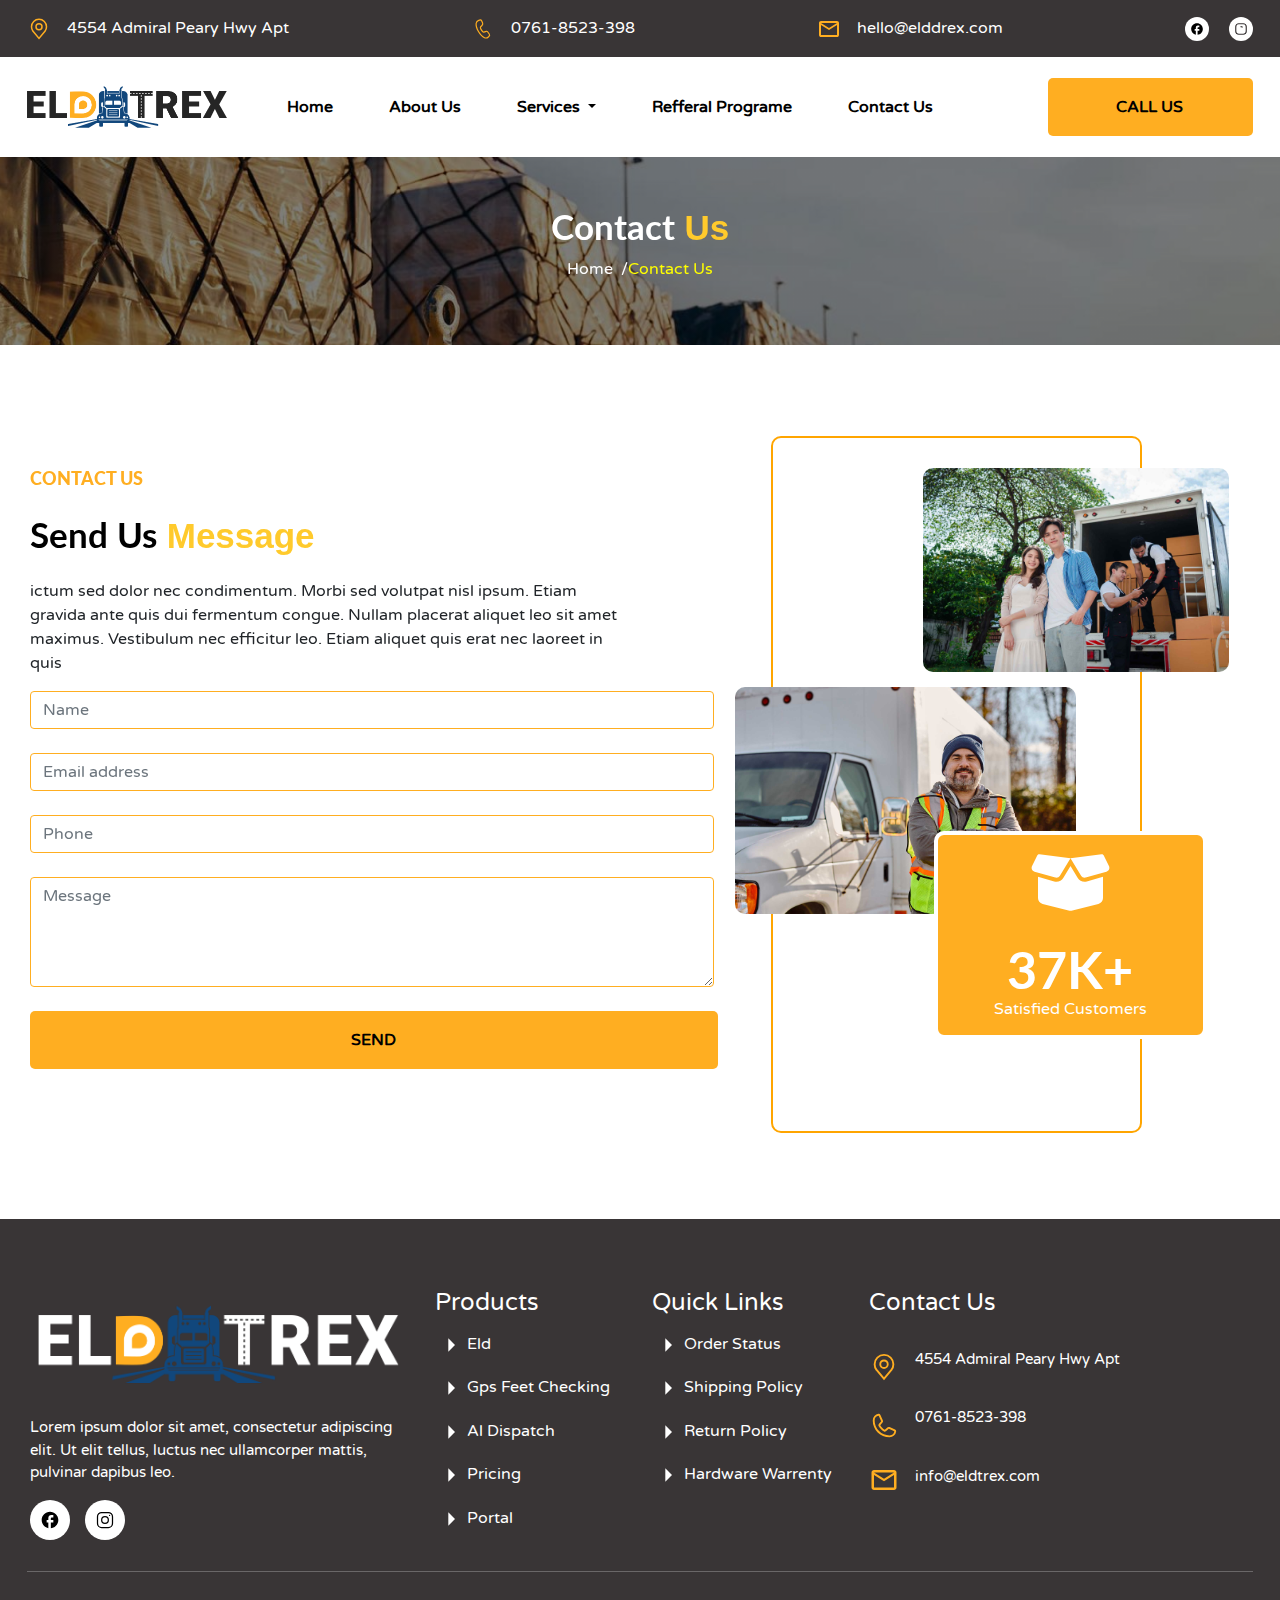
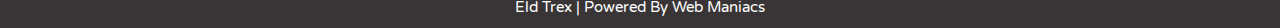
<file: contact.html>
<!DOCTYPE html>
<html lang="en">
  <head>
    <meta charset="UTF-8" />
    <meta name="viewport" content="width=device-width, initial-scale=1.0" />
    <title>Contact Us</title>
    <link rel="stylesheet" href="Assets/css/bootstrap.min.css" />
    <link rel="stylesheet" href="Assets/css/aos.css" />
    <!-- Main  CSS -->
    <link rel="stylesheet" href="Assets/css/slick.css" />
    <link rel="stylesheet" href="Assets/css/slick-theme.css" />
    <link rel="stylesheet" href="style.css" />
    <link rel="stylesheet" href="header.css" />
  </head>
  <body>
    <header>
      <!-- Navbar Class -->
      <div class="header-contacts text-center py-3">
        <div class="container">
          <div class="d-md-flex justify-content-between">
            <!-- address -->
            <div class="d-md-flex">
              <div class="notify">
                <svg
                  xmlns="http://www.w3.org/2000/svg"
                  width="1rem"
                  height="1rem"
                  viewBox="0 0 32 32"
                >
                  <path
                    fill="#FFAE21"
                    d="M16 18a5 5 0 1 1 5-5a5.006 5.006 0 0 1-5 5m0-8a3 3 0 1 0 3 3a3.003 3.003 0 0 0-3-3"
                  />
                  <path
                    fill="#FFAE21"
                    d="m16 30l-8.436-9.949a35.076 35.076 0 0 1-.348-.451A10.889 10.889 0 0 1 5 13a11 11 0 0 1 22 0a10.884 10.884 0 0 1-2.215 6.597l-.001.003s-.3.394-.345.447ZM8.813 18.395s.233.308.286.374L16 26.908l6.91-8.15c.044-.055.278-.365.279-.366A8.901 8.901 0 0 0 25 13a9 9 0 1 0-18 0a8.905 8.905 0 0 0 1.813 5.395"
                  />
                </svg>
              </div>
              <div class="ms-3">
                <p class="">4554 Admiral Peary Hwy Apt</p>
              </div>
            </div>
            <!-- phone -->
            <div class="d-md-flex">
              <div class="notify">
                <svg
                  xmlns="http://www.w3.org/2000/svg"
                  width="1rem"
                  height="1rem"
                  viewBox="0 0 20 20"
                >
                  <path
                    fill="#FFAE21"
                    d="m6.987 2.066l-.717.216a3.5 3.5 0 0 0-2.454 2.854c-.297 2.068.367 4.486 1.968 7.259c1.597 2.766 3.355 4.548 5.29 5.328a3.5 3.5 0 0 0 3.715-.705l.542-.514a2 2 0 0 0 .247-2.623l-1.356-1.88a1.5 1.5 0 0 0-1.655-.556l-2.051.627l-.053.01c-.226.033-.748-.456-1.398-1.582c-.68-1.178-.82-1.867-.633-2.045l1.043-.973a2.497 2.497 0 0 0 .575-2.85l-.662-1.471a2 2 0 0 0-2.4-1.095m1.49 1.505l.66 1.471a1.497 1.497 0 0 1-.344 1.71l-1.046.974C7.078 8.36 7.3 9.442 8.2 11c.846 1.466 1.618 2.19 2.448 2.064l.124-.026l2.088-.637a.5.5 0 0 1 .552.185l1.356 1.88a1 1 0 0 1-.123 1.312l-.543.514a2.5 2.5 0 0 1-2.653.503c-1.698-.684-3.303-2.311-4.798-4.9C5.152 9.3 4.545 7.093 4.806 5.278a2.5 2.5 0 0 1 1.753-2.039l.717-.216a1 1 0 0 1 1.2.548"
                  />
                </svg>
              </div>
              <div class="ms-3">
                <p class="">0761-8523-398</p>
              </div>
            </div>
            <!-- email -->
            <div class="d-md-flex">
              <div class="notify">
                <svg
                  xmlns="http://www.w3.org/2000/svg"
                  width="1rem"
                  height="1rem"
                  viewBox="0 0 24 24"
                >
                  <path
                    fill="#FFAE21"
                    d="M4 20q-.825 0-1.412-.587T2 18V6q0-.825.588-1.412T4 4h16q.825 0 1.413.588T22 6v12q0 .825-.587 1.413T20 20zm8-7L4 8v10h16V8zm0-2l8-5H4zM4 8V6v12z"
                  />
                </svg>
              </div>
              <div class="ms-3">
                <p class="">hello@elddrex.com</p>
              </div>
            </div>
            <div class="header-social-icons">
              <a href=""
                ><svg
                  xmlns="http://www.w3.org/2000/svg"
                  width="1em"
                  height="1em"
                  viewBox="0 0 24 24"
                >
                  <path
                    fill="black"
                    d="M22 12c0-5.52-4.48-10-10-10S2 6.48 2 12c0 4.84 3.44 8.87 8 9.8V15H8v-3h2V9.5C10 7.57 11.57 6 13.5 6H16v3h-2c-.55 0-1 .45-1 1v2h3v3h-3v6.95c5.05-.5 9-4.76 9-9.95"
                  /></svg
              ></a>
              <a href="" class="ms-3">
                <svg
                  xmlns="http://www.w3.org/2000/svg"
                  width="1em"
                  height="1em"
                  viewBox="0 0 24 24"
                >
                  <g
                    fill="none"
                    stroke="currentColor"
                    stroke-linecap="round"
                    stroke-linejoin="round"
                    stroke-width="2"
                  >
                    <path
                      stroke-dasharray="66"
                      stroke-dashoffset="66"
                      d="M12 3H8C5.23858 3 3 5.23858 3 8V16C3 18.7614 5.23858 21 8 21H16C18.7614 21 21 18.7614 21 16V8C21 5.23858 18.7614 3 16 3z"
                    >
                      <animate
                        fill="freeze"
                        attributeName="stroke-dashoffset"
                        dur="0.6s"
                        values="66;132"
                      />
                    </path>
                    <path
                      stroke-dasharray="26"
                      stroke-dashoffset="26"
                      d="M12 8C14.20914 8 16 9.79086 16 12C16 14.20914 14.20914 16 12 16C9.79086 16 8 14.2091 8 12C8 9.79086 9.79086 8 12 8"
                    >
                      <animate
                        fill="freeze"
                        attributeName="stroke-dashoffset"
                        begin="0.7s"
                        dur="0.4s"
                        values="26;0"
                      />
                    </path>
                  </g>
                  <circle
                    cx="17"
                    cy="7"
                    r="1.5"
                    fill="currentColor"
                    fill-opacity="0"
                  >
                    <animate
                      fill="freeze"
                      attributeName="fill-opacity"
                      begin="1.1s"
                      dur="0.4s"
                      values="0;1"
                    />
                  </circle>
                </svg>
              </a>
            </div>
          </div>
        </div>
      </div>
      <nav class="navbar navbar-expand-lg bg-body-tertiary">
        <div class="container">
          <a class="navbar-brand" href="#"
            ><img
              src="Assets/image/Logo.png"
              alt=""
              class="img-fluid"
              style="width: 200px"
              ;
          /></a>
          <button
            class="navbar-toggler"
            type="button"
            data-bs-toggle="collapse"
            data-bs-target="#navbarSupportedContent"
            aria-controls="navbarSupportedContent"
            aria-expanded="false"
            aria-label="Toggle navigation"
          >
            <span class="navbar-toggler-icon"></span>
          </button>
          <div class="collapse navbar-collapse" id="navbarSupportedContent">
            <ul class="navbar-nav me-auto mb-2 mb-lg-0">
              <li class="nav-item ms-3">
                <a class="nav-link active" aria-current="page" href="index.html"
                  >Home</a
                >
              </li>
              <li class="nav-item">
                <a class="nav-link" href="about.html">About Us</a>
              </li>
              <li class="nav-item dropdown" id="hoverDropdown">
                <a class="nav-link dropdown-toggle" href="#" id="navbarDropdown" role="button" aria-haspopup="true" aria-expanded="false">
                  Services
                </a>
                <ul class="dropdown-menu" aria-labelledby="navbarDropdown">
                  <li><a class="dropdown-item" href="features.html">Services</a></li>
                  <li><a class="dropdown-item" href="features.html">Services Detail</a></li>
                </ul>
              </li>

              <li class="nav-item">
                <a class="nav-link" href="#">Refferal Programe</a>
              </li>
              <li class="nav-item">
                <a class="nav-link" href="contact.html">Contact Us</a>
              </li>
            </ul>

            <div class="header-btn-space text-center">
              <button class="discover-btn">Call Us</button>
            </div>
          </div>
        </div>
      </nav>
    </header>
    <!--Grid Starts-->
    <div class="noticeOne py-5">
      <div class="notice-frame">
        <div class="text-center" data-aos="fade-up" data-aos-duration="2000">
          <h2 class="section-sub-heading text-white">
            Contact<span class="orange-text-one"> Us</span>
          </h2>
          <div class="text-center text-white">
            <nav
              aria-label="breadcrumb"
              data-aos="fade-up"
              data-aos-duration="2000"
            >
              <ol class="breadcrumb">
                <li class="breadcrumb-item" style="color: white" ;>
                  <a href="index.html" style="color: white">Home </a>
                </li>
                <li class="breadcrumb-item active"style="color: #FFAE21"; aria-current="page">
                  <a href="index.html" style="color: Yellow"> Contact Us </a>
                </li>
              </ol>
            </nav>
          </div>
        </div>
      </div>
    </div>
    <!-- Grid ends  -->
    <!-- Why Choose  Us -->
    <div class="why-us">
      <div class="container-why">
        <div class="row">
          <div class="col-md-6 space" data-aos="fade-right" data-aos-duration="2000">
            <p
              class="section-heading"
              data-aos="fade-left"
              data-aos-duration="2000"
            >
              CONTACT US
            </p>
            <p class="section-sub-heading">
              Send Us<span class="orange-text-one"> Message</span>
            </p>
            <p class="text-start">
              ictum sed dolor nec condimentum. Morbi sed volutpat nisl ipsum.
              Etiam gravida ante quis dui fermentum congue. Nullam placerat
              aliquet leo sit amet maximus. Vestibulum nec efficitur leo. Etiam
              aliquet quis erat nec laoreet in quis
            </p>
            <form style="width: 45rem">
              <!-- Name input -->
              <div data-mdb-input-init class="form-outline mb-4">
                <input
                  type="text"
                  id="form4Example1"
                  class="form-control orange-border"
                  placeholder="Name"
                />
              </div>

              <!-- Email input -->
              <div data-mdb-input-init class="form-outline mb-4">
                <input
                  type="email"
                  id="form4Example2"
                  class="form-control orange-border"
                  placeholder="Email address"
                />
              </div>

              <!-- Phone input -->
              <div data-mdb-input-init class="form-outline mb-4">
                <input
                  type="phone"
                  id="form4Example2"
                  class="form-control orange-border"
                  placeholder="Phone"
                />
              </div>

              <!-- Message input -->
              <div data-mdb-input-init class="form-outline mb-4">
                <textarea
                  class="form-control orange-border"
                  id="form4Example3"
                  rows="4"
                  placeholder="Message"
                ></textarea>
              </div>

              <!-- Submit button -->
              <button
                data-mdb-ripple-init
                type="button"
                class="discover-btn"
                style="width: 43rem"
                ;
              >
                Send
              </button>
            </form>
          </div>
          <div class="col-md-6" data-aos="fade-left" data-aos-duration="2000">
            <div class="about-img-wrapper-two">
              <div class="about-border-two">
                <div class="about-img-one-re">
                  <img
                    src="Assets/image/logo/counter one.jpg"
                    alt=""
                    class="img-fluid"
                  />
                </div>
                <div class="about-img-two-re">
                  <img
                    src="Assets/image/logo/counter-two.jpg"
                    alt=""
                    class="img-fluid"
                  />
                </div>
                <div class="text-center orange-background-re">
                  <svg
                    xmlns="http://www.w3.org/2000/svg"
                    height="65"
                    width="85"
                    viewBox="0 0 640 512"
                  >
                    <path
                      fill="#ffffff"
                      d="M58.9 42.1c3-6.1 9.6-9.6 16.3-8.7L320 64 564.8 33.4c6.7-.8 13.3 2.7 16.3 8.7l41.7 83.4c9 17.9-.6 39.6-19.8 45.1L439.6 217.3c-13.9 4-28.8-1.9-36.2-14.3L320 64 236.6 203c-7.4 12.4-22.3 18.3-36.2 14.3L37.1 170.6c-19.3-5.5-28.8-27.2-19.8-45.1L58.9 42.1zM321.1 128l54.9 91.4c14.9 24.8 44.6 36.6 72.5 28.6L576 211.6v167c0 22-15 41.2-36.4 46.6l-204.1 51c-10.2 2.6-20.9 2.6-31 0l-204.1-51C79 419.7 64 400.5 64 378.5v-167L191.6 248c27.8 8 57.6-3.8 72.5-28.6L318.9 128h2.2z"
                    />
                  </svg>
                  <div class="my-3"></div>
                  <p class="del-new" id="counter">1K</p>
                  <p class="del-des-one">Satisfied Customers</p>
                </div>
              </div>
            </div>
          </div>
        </div>
      </div>
    </div>
    

    <!-- Footer Class -->
  <!-- Footer Class -->
  <footer class="site-footer">
    <div class="container-two">
        <div class="row">
          
                <div class="col-md-4  footer-align">
                    <div class="first-div">
                        <img src="Assets/image/logo/Logo White.png" alt="ELDE TREX Logo" class="footer-logo">
                        <div class="footerDes">
                            <p>Lorem ipsum dolor sit amet, consectetur adipiscing elit. Ut elit tellus, luctus nec ullamcorper mattis, pulvinar dapibus leo.</p>
                        </div>
                        <div class="get-in-touch-social-icon-one">
                            <div class="get-in-touch-social-div">
                                <a href="#">
                                  <svg xmlns="http://www.w3.org/2000/svg" width="16" height="16" viewBox="0 0 24 24"><path fill="black" d="M22 12c0-5.52-4.48-10-10-10S2 6.48 2 12c0 4.84 3.44 8.87 8 9.8V15H8v-3h2V9.5C10 7.57 11.57 6 13.5 6H16v3h-2c-.55 0-1 .45-1 1v2h3v3h-3v6.95c5.05-.5 9-4.76 9-9.95"/></svg>
                                </a>
                            </div>
                            
                            <div class="get-in-touch-social-div">
                                <a href="#">
                                  <svg xmlns="http://www.w3.org/2000/svg" width="16" height="16" viewBox="0 0 24 24"><g fill="none" stroke="black" stroke-width="1.5"><path stroke-linecap="round" stroke-linejoin="round" d="M12 16a4 4 0 1 0 0-8a4 4 0 0 0 0 8"/><path d="M3 16V8a5 5 0 0 1 5-5h8a5 5 0 0 1 5 5v8a5 5 0 0 1-5 5H8a5 5 0 0 1-5-5Z"/><path stroke-linecap="round" stroke-linejoin="round" d="m17.5 6.51l.01-.011"/></g></svg>
                                </a>
                            </div>
                        </div>
                    </div>
                </div>
                <div class="col-md-2">
                    <h4>Products</h4>
                    <ul class="footer-menu-links">
                        <li><a href="#">Eld</a></li>
                        <li><a href="#">Gps Feet Checking</a></li>
                        <li><a href="#">Al Dispatch</a></li>
                        <li><a href="#">Pricing</a></li>
                        <li><a href="#">Portal</a></li>
                      
                    </ul>
                </div>
                <div class="col-md-2">
                    <h4>Quick Links</h4>
                    <ul class="footer-menu-links">
                        <li><a href="#">Order Status</a></li>
                        <li><a href="#">Shipping Policy</a></li>
                        <li><a href="#">Return Policy</a></li>
                        <li><a href="#">Hardware Warrenty</a></li>
                    </ul>
                </div>
                <div class="col-md-4 ">
                  <h4>Contact Us</h4>
                  <div class="foo-contact">
                   
                    <div class="d-flex footer-contact">
                      <div class="notify">
                        <svg xmlns="http://www.w3.org/2000/svg" width="30" height="30" viewBox="0 0 32 32"><path fill="#FFAE21" d="M16 18a5 5 0 1 1 5-5a5.006 5.006 0 0 1-5 5m0-8a3 3 0 1 0 3 3a3.003 3.003 0 0 0-3-3"/><path fill="#FFAE21" d="m16 30l-8.436-9.949a35.076 35.076 0 0 1-.348-.451A10.889 10.889 0 0 1 5 13a11 11 0 0 1 22 0a10.884 10.884 0 0 1-2.215 6.597l-.001.003s-.3.394-.345.447ZM8.813 18.395s.233.308.286.374L16 26.908l6.91-8.15c.044-.055.278-.365.279-.366A8.901 8.901 0 0 0 25 13a9 9 0 1 0-18 0a8.905 8.905 0 0 0 1.813 5.395"/></svg>
                      </div>
                      <div class="ms-3">
                          <p class="footerDes">4554 Admiral Peary Hwy Apt</p>
                      </div>
                  </div>
                  
                  <div class="d-flex  footer-contact">
                    <div class="notify">
                      <svg xmlns="http://www.w3.org/2000/svg" width="30" height="30" viewBox="0 0 256 256"><path fill="#FFAE21" d="m222.37 158.46l-47.11-21.11l-.13-.06a16 16 0 0 0-15.17 1.4a8.12 8.12 0 0 0-.75.56L134.87 160c-15.42-7.49-31.34-23.29-38.83-38.51l20.78-24.71c.2-.25.39-.5.57-.77a16 16 0 0 0 1.32-15.06v-.12L97.54 33.64a16 16 0 0 0-16.62-9.52A56.26 56.26 0 0 0 32 80c0 79.4 64.6 144 144 144a56.26 56.26 0 0 0 55.88-48.92a16 16 0 0 0-9.51-16.62M176 208A128.14 128.14 0 0 1 48 80a40.2 40.2 0 0 1 34.87-40a.61.61 0 0 0 0 .12l21 47l-20.67 24.74a6.13 6.13 0 0 0-.57.77a16 16 0 0 0-1 15.7c9.06 18.53 27.73 37.06 46.46 46.11a16 16 0 0 0 15.75-1.14a8.44 8.44 0 0 0 .74-.56L168.89 152l47 21.05h.11A40.21 40.21 0 0 1 176 208"/></svg>
                    </div>
                    <div class="ms-3">
                        <p class="footerDes">0761-8523-398</p>
                    </div>
                </div>
                <div class="d-flex  footer-contact">
                        <div>
                          <svg xmlns="http://www.w3.org/2000/svg" width="30" height="30" viewBox="0 0 24 24"><path fill="#FFAE21" d="M4 20q-.825 0-1.412-.587T2 18V6q0-.825.588-1.412T4 4h16q.825 0 1.413.588T22 6v12q0 .825-.587 1.413T20 20zm8-7L4 8v10h16V8zm0-2l8-5H4zM4 8V6v12z"/></svg>
                        </div>
                        <div class="ms-3">
                            <p class="footerDes">info@eldtrex.com</p>
                        </div>
                    </div>
                    
                  </div>
                  
                    
                 
                    
                </div>
                
                   
            
           
        </div>
    </div>  
    <div class="container">
      <hr>
      <p class="footerDes text-center mb-0 pb-0 py-2">Eld Trex | Powered By Web Maniacs</p>
    </div>
      
  
    
</footer>
    <script src="Assets/js/jquery-3.7.1.min.js"></script>
    <script src="Assets/js/bootstrap.bundle.min.js"></script>
    <script src="Assets/js/aos.js"></script>
    <script src="Assets/js/slick.min.js"></script>
    <script src="work.js"></script>
  </body>
</html>
</file>
<file: style.css>
@import url('https://fonts.googleapis.com/css2?family=Varela+Round&display=swap');
@import url('https://fonts.googleapis.com/css2?family=Lato:ital,wght@0,100;0,300;0,400;0,700;0,900;1,100;1,300;1,400;1,700;1,900&display=swap');
@import url('https://fonts.googleapis.com/css2?family=Varela+Round&display=swap');
*{
    margin: 0;
    padding: 0;
    box-sizing: border-box;
    font-family: "Varela Round", sans-serif;
}
a{
  text-decoration: none;
}
html, body{
  overflow-x: hidden;
}
/* Responsive Section Starts */

/* Navbar Section Responsive and Css  */

@media screen and (max-width: 768px) {
  .navbar-expand-lg .navbar-nav {
    flex-direction: column !important;
  }
}
.breadcrumb{
  justify-content: center;
}
.noticeOne {
  background: linear-gradient(rgba(0, 0, 0, 0.5), rgba(0, 0, 0, 0.5)), url(Assets/image/loading-of-cargo-airplane-2023-11-27-05-35-58-utc-1536x1024.jpg);
  width: 100%;
  background-size: cover;
  background-position: center;
  background-attachment: fixed;
  margin-bottom: 91px;
}
@media screen and (max-width: 768px) {
.noticeOne{
  height: 270px;
}
}
@media screen and (max-width: 768px) {
.about-border-two {
  border: 2px solid orange;
  width: 200% !important;
  margin-left: 0px !important;
  height: 665px  !important;
 

}
}
.accordion-item{
  border: none !important;
  box-shadow: #F14902 !important;
}
@media screen and (max-width: 768px) {
.get-two {
  background-color: rgb(255, 174, 33);
  width: 392px !important;
  margin-bottom: 50px;
  position: absolute;
  /* transform: matrix(1, 0, 0, 1, 0, 0); */
  /* width: 900px; */
  /* right: 0; */
  transform: translateY(-90px);
  margin-right: 30px;
}
}
@media screen and (max-width: 768px) {
  .del-main{
    text-align: center !important;
  }
}
@media screen and (max-width: 768px) {
.foo-contact {
  margin-top: 30px;
  justify-content: space-around;
  text-align: center;
  margin-left: 62px;
}
}
@media screen and (max-width: 768px) {
get-in-touch-social-icon-one{
  text-align: left !important;
  padding-left: 0px !important;
}
}

@media screen and (max-width: 768px) {
.about-img-wrapper-two {
  display: flex;
  position: relative;
  right: 0px !important;
}
}
@media screen and (max-width: 768px) {
.get-in-touch-social-icon-one {
  display: flex;
 


}
}
@media screen and (max-width: 768px) {
.footer-menu-links li{
  text-align: left !important;
}
}
@media screen and (max-width: 768px) {
.footer-contact{
text-align: left !important;
}
}
@media screen and (max-width: 768px){
.foo-contact {
    margin-top: 30px;
    justify-content: space-around;
    text-align: center;
    margin-left: 0px !important;
}
}
@media screen and (max-width: 768px) {
.about-img-wrapper-two{
  margin-top: 20px !important;
}
}
@media screen and (max-width: 768px) {
.form-control {
  display: block;
  width: 45% !important;
}
}
.orange-border{
  border: 1px solid #FFAE21;
  padding: 16px 32px 16px 32px;
  
}
.form-control {
  display: block;
  width: 95%;
  /* height: calc(1.5em + 2px + 0.75rem); */
  padding: 0.375rem 0.75rem;
  font-size: 1rem;
  font-weight: 400;
  line-height: 1.5;
  color: rgb(73, 80, 87);
  background-color: rgb(255, 255, 255);
  background-clip: padding-box;
  border: 1px solid #FFAE21(206, 212, 218);
  border-radius: 0.25rem;
  transition: border-color 0.15s ease-in-out 0s, box-shadow 0.15s ease-in-out 0s;
}
@media screen and (max-width: 768px) {
div#navbarSupportedContent {
  background: beige;
}
}
@media screen and (max-width: 768px) {
  .about-img-wrapper{
   height: 130vh !important; 
  }
}
@media screen and (max-width: 768px) {
.about-border{
  border: 2px solid orange;
    width: 100% !important;
    margin-left: 0px !important;
    height: 912px  !important;
}
}
@media screen and (max-width: 768px) {
.about-img-two img {
  width: 433px !important;
  height: 224px !important;
}
}
@media screen and (max-width: 768px) {
.about-img-two{
  width: 100% !important;
  height: 100% !important;
  margin-right: 100px !important ;
  position: relative !important ;
  top: -68px  !important ;
  left: 0px !important ;
}
}
@media screen and (max-width: 768px) {
.about-img-three {
  position: absolute;
  top: 39% !important;
  left: -20% !important;
  margin-left: 10%;
  right: 10%;
}
}
@media screen and (max-width: 768px) {
.hero-section {
  height: 5px;
  color: #141414;
  background: linear-gradient(rgba(0, 0, 0, 0.8), rgba(0, 0, 0, 0.8)), url(Assets/image/imageone.jpg);
  background-size: cover;
  width: 100%;
  height: 1500px !important;
  margin-bottom: 244px;
}
}
@media screen and (max-width: 768px) {
.truck img {
  margin-right: 40px;
  height: 324px !important;
  width: 363px !important;
  margin-bottom: 53px;
}
}
@media screen and (max-width: 768px) {
.header-contacts{
display: none !important;
}
}
@media screen and (max-width: 768px) {
.orange-background {
  background-color: #F14902 ;
  height: 27%!important ;
  width: 99% !important ;
  left: 0% !important ;
  top: 72% !important ;
  padding-top: 15px !important ;
  border: 4px solid white !important ;
  border-radius: 10px !important ;
  z-index: 3 !important ;
}
}
@media screen and (max-width: 768px) {
.container-abt {
  margin-top: 0px; 
  margin-left: 0px; 
  margin-right: 0px;
}
}
@media screen and (max-width: 768px) {
.about-img-one img {
  /* border-radius: 10px; */
  width: 400px !important;
  height: 256px !important;
  /* margin-left: 19px; */
}
}
@media screen and (max-width: 768px) {
.about-img-one img {
  /* border-radius: 10px; */
  height: 100% !important;
  width: 100% !important;
  margin-left: 0px !important;
}
}
@media screen and (max-width: 768px) {
  .container-two{
    display: flex;
  }
}
@media screen and (max-width: 768px) {
.site-footer{
text-align: center !important;
}
}
@media screen and (max-width: 768px) {
.blogs {
  min-height: min-content;
  margin-bottom: 0px !important;
  margin-right: 0px !important;
  /* margin-top: 100px; */
  margin-left: 0px !important;
}
}
@media screen and (max-width: 768px) {
.discover-btn {
  width: 293.92px !important;
}
}
.breadcrumb-item+.breadcrumb-item::before {
  float: left;
  padding-right: var(--bs-breadcrumb-item-padding-x);
  color: white;
  content: var(--bs-breadcrumb-divider, "/");
}
@media screen and (max-width: 768px) {
.section-description {
  font-family: "Lato", sans-serif;
  font-size: 16px;
  color: #555555;
  padding-left: 0px !important;
  padding-right: 0px !important;
}
}
@media screen and (max-width: 768px) {
.section-sub-heading {
  font-family: Lato, sans-serif;
  font-size: 32px !important;
  color: rgb(0, 0, 0);
  font-weight: 700;
  /* padding-bottom: 20px; */
}
}
@media screen and (max-width: 768px) {
.orange-text {
  font-family: sans-serif;
  font-size: 32px !important;
  color: #FFCA2C;
  font-weight: bold;
  height: 30px;
}
}
@media screen and (max-width: 768px) {
.why-chose-us-img .discover-btn-more {
  margin-right: 60px;
  border: 2px solid #FFCA2C !important;
}
}
@media screen and (max-width: 768px) {
.why-chose-us-img .discover-btn-more {
  /* margin-right: 60px; */
  margin-left: 30px !important
  ;
}
}
@media screen and (max-width: 768px) {
.partners {
  margin-top: 0px !important;
  margin-bottom: 0px !important;
  background-color: #FAFAFA;
  padding:  0px !important;
  padding-top: 50px !important;
  padding-bottom: 50px !important;
  justify-content: space-evenly !important;
}
}
@media screen and (max-width: 768px) {
.pat{
  
  justify-content: space-evenly;
}
}
@media screen and (max-width: 768px) {
.ptn-logo{
  padding-bottom: 30px;
}
}
@media screen and (max-width: 768px) {
.ner-one {
  position: relative;
  font-family: "Lato", sans-serif;
  font-size: 31px !important;
  font-weight: 600;
  margin: 0;
  z-index: 1500;
  margin-left: 0px !important;
  padding-bottom: 50px !important;
}
}
@media screen and (max-width: 768px) {
.about-img-one-re {
  position: static !important;
  margin-right: 0px !important;
  top: 32px;
  left: 0px;
  margin-left: 0px !important;
}
}
@media screen and (max-width: 768px) {
.about-img-one-re {
padding-bottom: 20px !important;
}
}
@media screen and (max-width: 768px) {
  .about-img-two-re {
  padding-bottom: 20px !important;
  }
  }
@media screen and (max-width: 768px) {
.about-img-two-re {
  position: relative;
  right: 0px !important;
  top: 0px !important;
  right: 0px !important;
  margin-left: 0px !important;
  width: 340.75px !important;
  height: 241.81 !important;
}
}
@media screen and (max-width: 768px) {
.orange-background-re {
  background-color: #FFAE21;
  height: 207.25px;
  width: 341.17px !important;
  left: 0px !important;
  padding-top: 15px;
  border: 4px solid white;
  border-radius: 10px;
  z-index: 4;
  position: relative;
  top: 0px !important;
}
}
/* @media screen and (max-width: 768px) {
.del-main {
  margin-top: 100px;
  justify-content: center;
  height: 0px !important;
  color: #F14902;
  background-image: url(Assets/image/logo/texture.png);
}
} */
@media screen and (max-width: 768px) {
.section-heading{
  font-family: "Lato", sans-serif;
  font-size: 17.6px;
  color: #FFAE21;
  font-weight: 900;
  justify-content: center;
  text-align: center;
}
}
@media screen and (max-width: 768px) {
.section-sub-heading{
  text-align: center;
}
}
@media screen and (max-width: 768px) {
.text-start{
  text-align: center;
}
}
/* Section Ends */

.section-heading{
  font-family: "Lato", sans-serif;
  font-size: 17.6px;
  color: #FFAE21;
  font-weight: 900;
}
.section-heading-one{
  font-family: "Lato", sans-serif;
  font-size: 17.6px;
  color: #ffffff;
  font-weight:900;
}
.section-heading-two h2{
  font-family: "Lato", sans-serif;
  font-size: 51.2px;
  color: #ffffff;
}
.section-sub-heading{
  font-family: "Lato", sans-serif;
    font-size: 51.7px;
    color: #000000;
    font-weight: 700;
}
.section-sub-heading-four{
  font-family: "Lato", sans-serif;
    font-size: 51.7px;
    color: white;
    font-weight: 700;
}
.section-sub-heading-one{
  font-family: "Lato", sans-serif;
  font-size: 29.7px;
  color: #000000;
  font-weight:700;
  
}
.section-description{
  font-family: "Lato", sans-serif;
  font-size: 16px;
  color: #555555;
}
.section-description-three{
  font-family: "Varela Round", sans-serif;
  font-size: 16px;
  color: #555555;
}
.section-description-two{
  font-family: "Lato", sans-serif;
  font-size: 16px;
  color: #ffffff;
}
.orange-text-one{
  font-family: sans-serif;
  font-size: 35px;
  color: #FFCA2C;
  font-weight: bold;
  height: 30px;
}
.orange-text{
  font-family: sans-serif;
  font-size: 51.2px;
  color: #FFCA2C;
  font-weight: bold;
  height: 30px;
}
.black-text {
  font-family: sans-serif;
  font-size: 51.2px;
  color: #000000;
  font-weight: 600;
}

.header-contacts{
    background: #393536;
}
.header-contacts svg{
    color: #FFAE21;
    width: 24px;
    height: 24px;
}
.header-contacts p{
    color: #fff;
}

/* .container, .container-lg, .container-md, .container-sm, .container-xl {
    max-width: 1250px;
   
} */


.container, .container-lg, .container-md, .container-sm, .container-xl {
    max-width: 1250px;
}
.nav-link{
  margin: 0 20px;
}
.get-in-touch-social-icon{
    display: flex;
  margin-left: 50px;
}
.get-in-touch-social-div{
  height: 55px;
  width: 55px;
}
.get-in-touch-social-div svg{
  color: #FFAE21;
  height: 40px;
  width: 40px;
  background: white;
  padding: 10px;
  border-radius: 50px;
}


.header-contacts .header-social-icons svg{
    background: #fff;
    color: #393536;
    padding: 10px;
    border-radius: 50px;
}
.header-contacts .nav-address{
    color: #fff;
}
.navbar-expand-lg .navbar-nav .nav-link {
   
    justify-content: space-evenly;
}
/* .img-fluid {
    max-width: 100%;
    height: 100px;
    width: 100%;
} */
.transport{
  font-family: "Lato", sans-serif;
  font-size: 24px;
  color: #050505;
  font-weight:700;
}
.about-img-wrapper {
  display: flex;
  position: relative;
}

.about-border {
  border: 2px solid orange;
  width: 80%;
  margin-left: 32px;
  border-radius: 20px;
 

}
.about-img-wrapper-two {
  display: flex;
  position: relative;
  right: -119px;
  height: 100%;
}



.about-img-three {

  position: relative;
  margin-left : 10%;
}



.about-img-three img {
  width: 100%;
  height: auto;
  margin-left : 10%;
  height: 70%;
}


.about-img-three {
  position: absolute;
  top: 50px; /* Adjust top offset */
  right: 0;
}



button.btn.btn-warning {
  margin-left: 50px;
}
.why-us{
  margin-bottom: 150px;
  margin-top: 50px;
  
}
.btn{

    font-size: 20px;
    padding-top: 5px;
    padding-bottom: 5px;
    padding-left: 20px;
    padding-right: 20px;
    color: #fff;
}

.navbar-expand-lg .navbar-nav {
    flex-direction: row;
    font-weight: bolder;
    color: black;
    
}
.navbar-expand-lg .navbar-nav .nav-link {
  
  justify-content: space-evenly;
}
.nav-link{
    color: black;
}

  /* .notice{
    background: linear-gradient(rgba(0,0,0,0.5),rgba(0,0,0,0.5)),url(Assets/image/loading-of-cargo-airplane-2023-11-27-05-35-58-utc-1536x1024.jpg);
   
     
      
  } */
  
 
  .first-text {
    font-size: 17px;
    color: #FFCA2C;
    font-weight: bolder;
    display: flex;
    
  }
  
.user{
  margin-top: px;
  justify-content: space-between;
}
   
  .last-text {
    font-size: 17px;
    color: #FFCA2C;
    
    display: flex;
    
  }
  .done-text{
    text-align: left;
    font-size: 20px;
    color: #221A25;
    font-weight: 600;
    font-family: "Varela Round", sans-serif;
    
    display: flex;
  }
  
  .first-text p {
    margin-top: 30px;
    margin-left: 50px;
    font-size: 17px;
    font-family: sans-serif;
  }
  .first-two {
    font-size: 60.8px;
    color: black;
    font-weight: bolder;
    margin-left : 50px;
    font-family: sans-serif;
   
  }
  .first-two p{
    font-family: "Lato", sans-serif;
  }
  .first-three {
    font-size: 20px;
    color: black;
    font-weight: bolder;
    margin-left : 50px;
    font-family: sans-serif;
  }
  .hero-box{
    
    padding-top: 10px;
  }

.truck img{
    margin-right: 40px;
  }
  .partners{
    margin-top: 250px;
  }

  .containers img{
    width : 150px;
    align-items: center;
  
  }
 
 

  .ser-info {
    margin: 20px;
  }

  .fs-1 {
    font-size: 24px;
    font-weight: bold;
  }

  .fs-2 {
    font-size: 18px;
    line-height: 1.6;
  }
  
  .card-one-img {
    background-image: url("Assets/image/worker-loading-cargo-in-storage-room-2023-11-27-04-59-46-utc.jpg");
    background-size: cover;
    flex: 1 1 auto;
    padding: 2rem 3rem;
    background-color: #141414;
    position: relative;
}
.card-two-img{
  background-image: url("Assets/image/IATA-News.jpg");
    background-size: cover;
    flex: 1 1 auto;
    padding: 2rem 3rem;
    background-color: #141414;
    position: relative;
}

.hero-box .card-body::before{ 
  content: '';
  position: absolute;
  width: 100%;
  height: 100%;
  background: linear-gradient(rgba(255, 174, 33, 0.8),rgba(255, 174, 33, 0.8));
  top: 0;
  left: 0;

  z-index: 1;
    
}
.hero-box .btn{
  z-index: 2;
  position: relative;
}
.btn{
 
  font-size: 20px;
  padding-top: 5px;
  padding-bottom: 5px;
  padding-left: 20px;
  padding-right: 20px;
  color: #fff;
}




/* About Us */
.text-start {
  font-family: "Varela Round", sans-serif;
  font-size: 16px;
}

.about-img-wrapper{
  position: relative;
  height: 100vh;
}
.about-img-one {
  position: absolute;
  left: 5%;
  top: -53px;
  left : 0px;
}


.about-img-one img{
  border-radius: 10px;
  height: 70%;
  width: 60%;

}

.about-img-two{
  position: relative;
  top: -35px;
  left: 80px;
  
}
.about-img-two img{
  border-radius: 10px;
  height: 300px;
  width : 500px;
}
.about-img-three{
  position: absolute;
  top: 70%;
  left : -15%;
  margin-left: 10%;
  right: 10%;

  
}
.about-img-three img{
  border-radius: 10px;
  width: 70%;
  height: 70;
}
.orange-background{
  background-color: orange; 
  height: 35%;
  width : 45%;
  left: 60%;
  top: 15%;
  padding-top: 15px;
  border: 4px solid black; /* White border */
  border-radius: 10px;
  z-index: 4;
  position: relative;
}


/* Our Service */


.notice{
  background: linear-gradient(rgba(0,0,0,0.5),rgba(0,0,0,0.5)),url(Assets/image/loading-of-cargo-airplane-2023-11-27-05-35-58-utc-1536x1024.jpg);
  background-size: cover;
    
    width: 100%;
   
    
}



.pat{
  justify-content: space-evenly;
  align-items: center;
}

.container-abt{
  margin-top: 30px;
  margin-left: 25px;
  margin-right: 25px;
}
.notice-button{
  background-color: #FFAE21;
  padding: 16px 32px 12px 15px;
}


.testimonial-content{
  box-shadow: 0px 0px 5px 0px rgba(0, 0, 0, 0.15);
  padding: 2em;
}
.test-star svg{
  width: 15px;
  height: 15px;
}

.test-img img{
  height: 70px;
  width: 70px;
  border-radius: 50px;
  margin: 0 auto;
}

.test-img h3{
    font-size: 16px;
}

.why-right{
  justify-content: right;
}






.packed {
  height: 61px;
  width:89px;
  color: #f14902;
}
.packed p{
  font-family: "Lato", sans-serif;
  font-size: 29.7px;
  color: #000000;
  font-weight:700;
}

.del {
  display: flex;
  align-items: center;
  justify-content: space-evenly;
}


.del-new{
  font-family: "Lato", sans-serif;
  font-size: 51.7px;
  color: white;
  font-weight:700;
  margin-bottom: -12px;
}
.touch-grid{
  padding-top: 50px;
 
  background-size: cover;
  
}
.del-des {
  font-size: 16px;
  font-family: "Varela Round", sans-serif;
  color: #f14902;
  margin-bottom: 0%;
  margin-bottom: 40px;
  
}
.del-main{
  background-color: whitesmoke;
  background-size: cover;
}

.get {
  position: relative;
  background-image: url(Assets/image/loading-of-cargo-airplane-2023-11-27-05-35-58-utc-1536x1024.jpg);
  background-size: cover;
  width: 645px;
  height: 520px;
  background: linear-gradient(rgba(0,0,0,0.5),rgba(0,0,0,0.5)),url(Assets/image/loading-of-cargo-airplane-2023-11-27-05-35-58-utc-1536x1024.jpg);
  background-size: cover;
    
    width: 100%;
    margin-top: 50px;
    right: -30px;
}
.get-two{
  background-color: rgb(255, 174, 33);
  /* width: 645px; */
  margin-bottom: 50px;
  position: absolute;
  /* transform: matrix(1, 0, 0, 1, 0, 0); */
  /* width: 900px; */
  /* right: 0; */
  transform: translateY(-155px);

}
.get img {
  position: absolute;
  top: 50%;
  left: 50%;
  transform: translate(-50%, -50%);
  opacity: 0.5;
  filter: brightness(0) invert(1);
}

.get svg {
  position: absolute;
  top: 50%;
  left: 50%;
  transform: translate(-50%, -50%);
  z-index: 1;
}

.ser-info-one {
  margin-left: 50px;
  padding-top: 30px;
 
}

.location{
  font-size: 21px;
  font-family: "Lato", sans-serif;
  color: #ffffff;
}
.location-des{
  font-size: 18px;
  font-family: "Lato", sans-serif;
  color: #ffffff;
}


/* FAQ */

@import url(https://fonts.googleapis.com/css?family=Lato);

@import url(https://fonts.googleapis.com/css?family=Open-Sans);

.faq-heading {
  font-family: Lato;   
  font-weight: 400;
  font-size: 19px;
   -webkit-transition: text-indent 0.2s;
  text-indent: 20px;
  color: #333;
}

.faq-text {
  font-family: Open Sans;   
  font-weight: 400;
  color: #919191;
  width:95%;
  padding-left:20px;
  margin-bottom:30px;
}
.hero-section{
  height: min-content;
}





ul {
    margin: 0;
    padding: 0;
    list-style: none;
}
img {
max-width: 100%;
height: auto;
}



/* Footer */
.site-footer {
  background-color: #222; /* Dark background */
  color: #fff; /* White text */
 
  font-size: 15px;
}


.footer-links {
  list-style: none;
  padding-left: 0;
}

.footer-links li {
  margin-bottom: 10px;
}

.footer-links a {
  color: #fff;
}

.copyright {
  text-align: center;
}
</file>
<file: header.css>
@import url('https://fonts.googleapis.com/css2?family=Varela+Round&display=swap');
@import url('https://fonts.googleapis.com/css2?family=Lato:ital,wght@0,100;0,300;0,400;0,700;0,900;1,100;1,300;1,400;1,700;1,900&family=Varela+Round&display=swap');
@keyframes slideDown {
  0% {
      opacity: 0;
      transform: translateY(-50%);
  }
  100% {
      opacity: 1;
      transform: translateY(0);
  }
}

.changingText span{
  color: #FFAE21;
  font-size: 60.8px;
  font-family: Lato, sans-serif;
  
}
#changingWord {
  animation: slideDown 1s ease-in-out;
  transition: opacity 0.5s ease-in-out;
}

.notify{
    align-content: center;
}
.nav-address p{
    margin: 0;
}
.header-contacts p {
    color: #fff;
    margin: auto;
    font-family: "Varela Round", sans-serif;
}

.navbar-nav .nav-link.active:hover{
  color: #F14902;
}
.nav-link:focus, .nav-link:hover {
  color: #F14902;
}
.header-contacts .header-social-icons svg{
    background: #fff;
    color: #393536;
    padding: 5px;
    border-radius: 50px;
  
}
.header-social-icons {
    align-items: center;
   
    align-content: center;
}
.navbar{
    height: 100px;
    background-color: white;
}
.container{
    height: 50%;
}
.notice-button{
    background-color: #F14902;
    /* margin-left: 32vh; */
    /* margin-top: 3vh; */
    /* padding-top: initial; */
   color: #fff;
    border-radius: 5px;
    align-items: center;

  

  }
  .notice-button  a{
   
    justify-content: center;
    margin-left: 20px;
    color: #fff !important;
    

  }




  /* Hero Section */
  .hero-section {
 
    height: 5px;
    color: #141414;
    background: linear-gradient(rgba(0,0,0,0.8),rgba(0,0,0,0.8)),url(Assets/image/imageone.jpg);
    background-size: cover;
    width: 100%;
    height: 528px;
    margin-bottom: 250px;
  }
  .hero-section img {
    background-size: cover;
   
      width: 100%;
      
      
      
    }
  .first-text-re {
    font-size: 60.8px;
    color: #FFCA2C;
    font-weight: bolder;
    display: flex;
    
  }
  .first-text-re a{
    font-size: 20px;
    color: #FFCA2C;
    font-weight: bolder;
    display: flex;
    font-family: "Lato", sans-serif;
  }
  #changingWord {
    transition: color 0.5s ease-in-out;
}

.header-btn-space{
  left: 30%;
  gap: 20px;
}
/* Orange color for the changing word */
.orange {
    color: #ff8800;
}
.truck {
    height: 500px;
    margin-right: -76px;
  }


.truck img {
    margin-right: 40px;
    height: 340px;
    width: 428px;
    margin-bottom: 66px;
}
  .card-body {
    /* background-image: url("Assets/worker-loading-cargo-in-storage-room-2023-11-27-04-59-46-utc.jpg"); */
    background-size: cover;
    /* flex: 1 1 auto; */
    /* padding: 2rem 3rem; */
    background-color: #141414;
    position: relative;
   
}

.hero-section .card-body {
  padding: 0 !important;
  border-radius: 5px;
}

  /* About Us */
  .about-img-one img {
    border-radius: 10px;
    width: 385px;
    height:  256px;
    margin-left: 19px;
}
.get-in-touch-social-icon-one {
  display: flex;
  margin-left: 0px !important;
}
.accordion-button {
  box-shadow: 0px 0px 5px 0px rgba(0, 0, 0, 0.15);
  background-color: #FAFAFA;
  
}

.about-border {
    border: 2px solid orange;
    width: 60%;
    margin-left: 107px;
    height: 600px;
   
  
  }
  .about-img-two {
    margin-bottom: 20px;
  }

  .about-img-two img{
    width: 433px;
    height:  288px;
    
  }


  .about-img-three img{
    height: 243px;
    width: 365px;
  }
  .about-img-three{
    margin-top: -20px;
  }
  .orange-background{
    background-color: #F14902;
    height: 38%;
    width: 59%;
    left: 55%;
    top: 15%;
    padding-top: 15px;
    border: 4px solid white;
    border-radius: 10px;
    z-index: 3;
  }
  .del-new{
    font-family: "Lato", sans-serif;
    font-size: 51.7px;
    color: white;
    font-weight:700;
    margin-bottom: -12px;
  }
  .del-main {
    margin-top: 100px;
    justify-content: center;
    padding-top: 70px;
    padding-bottom: 70px;
    color: #F14902;
    background-image: url(Assets/image/logo/texture.png);
  }
  .slick-dots{
    top: 110% !important ;
  }

  .del-des{
  font-size: 16px;
  font-family: "Varela Round", sans-serif;
  color: #FFAE21;
} 
.del-des-one{
  font-size: 16px;
  font-family: "Varela Round", sans-serif;
  color: white;
} 
.discover-btn {
  width: 204.92px;
  height: 58.39px;
  padding: 16px 32px;
  padding-left: 30px;
  background-color: #FFAE21;
  border: none;
  color: black;
  font-size: 16px;
  font-weight: bold;
  text-transform: uppercase;
  cursor: pointer;
  transition: background-color 0.3s, color 0.3s, border-color 0.3s; /* Added border-color transition */
  font-size: 16px;
  font-family: "Varela Round", sans-serif;
  border-radius: 5px;
}

.discover-btn:hover {
  background-color: white;
  color: #FFAE21;
  border: 2px solid #FFAE21; /* Added border style on hover */
}
  .discover-btn-two {
    width: 204.92px;
    height: 58.39px;
    padding: 16px 32px;
    background-color: white;
    border: none;
    color: #f14902;
    font-size: 16px;
    font-weight: bold;
    text-transform: uppercase;
    cursor: pointer;
    transition: background-color 0.3s, color 0.3s;
    font-size: 16px;
  font-family: "Varela Round", sans-serif;
  }
  
  .discover-btn-two:hover {
    background-color: #f14902;
    color: white;
  }
/* Slider */
.slick-initialized .slick-slide {
  display: block;
  border: 1px grey;
  border-radius: 10px;
  box-shadow: #E1E1E1;
}
.slick-slider .slick-track, .slick-slider .slick-list {
  -webkit-transform: translate3d(0, 0, 0);
  -moz-transform: translate3d(0, 0, 0);
  -ms-transform: translate3d(0, 0, 0);
  -o-transform: translate3d(0, 0, 0);
  transform: translate3d(0, 0, 0);

  margin-right: 20px;
  padding-left: 20px;
  padding-right: 20px;
}
.slick-initialized .slick-slide{
  border-bottom: 2px solid grey;
}
.slick-initialized .slick-slide:hover {
  display: block;
  border-bottom: 3px solid #FFAE21;
  
  box-shadow: #E1E1E1;
}
.slick-dots li button:before {
width: 10px !important;
height: 10px !important;
background-color: black;
border-radius: 50px;
font-size: 0 !important;
}
.slick-dots li button:before:hover{
  background-color: #F14902;
}


  /* Partners */
 
  .partners{
    margin-top: 80px;
    margin-bottom: 80px;
    background-color: #FAFAFA;
    padding: 100px 0 100px 0;
  }
  
  .pat {
    justify-content: space-around;
    align-items: center;
  
}
.ner-one {
  position: relative;
  font-family: "Lato", sans-serif;
  font-size: 51.2px;
  font-weight: 600;
  margin: 0;
  z-index: 1500;
  margin-left: 46px;
}
  .ner-div{
    padding-left: 50px;
  }
  .ptn-logo{
    width : 100%;
    align-items: center;
    justify-content: center;
  }
  .ptn-logo img{
    width: 217px;
    height: 51px;
    filter: grayscale(100%);
    opacity: 0.5;
  }
  .ptn-logo img:hover{
    filter: grayscale(0) !important;
    opacity: 1;
  }
  .my-3{
    margin-top: 20px;
  }
  .space{
    margin-top: 30px;
  }


  .notice{
    background: linear-gradient(rgba(0,0,0,0.5),rgba(0,0,0,0.5)),url(Assets/image/loading-of-cargo-airplane-2023-11-27-05-35-58-utc-1536x1024.jpg);
   
      
      width: 100%;
      background-size: cover;
      background-position: center;
      background-attachment: fixed;
     
      
  }

  .del-main {
    color: #F14902;
    
  }
  .get-in-touch{
    margin-top: 70px;
  }

  .user .card {
    border-bottom: 4px solid #FDAE1E; /* Orange bottom border */
  }
  
  .user .card img {
    border-radius: 10px 10px 0 0;
  }
  


  @keyframes slideInFromLeft {
    0% {
        transform: translateX(-100%);
        opacity: 0;
    }
    100% {
        transform: translateX(0);
        opacity: 1;
    }
}

.about-border.animated-slide-in {
    animation: slideInFromLeft 1s forwards;
}


.services {
  display: flex;
  flex-direction: column;
  align-items: center;
  text-align: center;
  margin-bottom: 94px;
  
}


   .last-text{
    font-size: 14px;
    font-weight: 100;
    font-family: "Varela Round", sans-serif;
   }
  .card-text{
    font-family: varela Round, sans-serif;
    position: relative;
    z-index: 20;
  }
  .card-title{
    font-family: Lato , sans-serif;
    position: relative;
    z-index: 51;
  }
  .card-title h5{
    text-shadow: black;
    font-weight: 500;
  }
  .user .card .section-description-three {
    color: #6c757d; /* Dark gray text color */
  }
  
  .user .card .first-text {
    color: #FFAE21; /* Orange text color */
    font-weight: bold;
    font-size: 16px;
    text-decoration: none;
    transition: color 0.3s;
  }
  
  .user .card .first-text:hover {
    color: #ff8800; /* Lighter orange text color on hover */
  }
  .card-body-none-one{
   
  
    
    background: linear-gradient(rgba(255, 174, 33, 0.4),rgba(255, 174, 33, 0.4)),url("Assets/image/worker-loading-cargo-in-storage-room-2023-11-27-04-59-46-utc.jpg");
    
   
    border-radius: 10px;
    border: 1px solid yellow;
    height: fit-content;
    background-size: cover;
    
  }
  .card-body-none-one img{
    background-size: contain;
  }
  .card-body-none-two{
    background-size: cover;
    flex: 1 1 auto;
    /* background-image: linear-gradient(rgba(255, 174, 33, 0.5),rgba(255, 174, 33, 0.5)),url("Assets/image/group-of-man-and-woman-worker-put-hand-on-each-oth-2023-11-27-05-37-00-utc-1536x1024.jpg"); */
    background: linear-gradient(rgba(255,255,255,0.5),rgba(225,255,255,0.5));
    position: relative;
    transition:  all 3s ease-in-out;
    border-radius: 10px;
    border: 2px solid yellow;
    
  }.card{
    transition:  all 1s ease-in-out;
  }
  .card:hover .card-body-none-two {
     background-image: linear-gradient(rgba(255, 174, 33, 0.5),rgba(255, 174, 33, 0.5)),url("Assets/image/loading-of-cargo-airplane-2023-11-27-05-35-58-utc-1536x1024.jpg");
     transition:  all 1s ease-in-out;
    
     
  }
  .card:hover .card-title,
  .card:hover .card-text{
    color: white !important;
  }
  .card-body-none-thee{
    background-size: cover;
    flex: 1 1 auto;
    /* background: linear-gradient(rgba(255, 174, 33, 0.5),rgba(255, 174, 33, 0.5)),url("Assets/image/loading-of-cargo-airplane-2023-11-27-05-35-58-utc-1536x1024.jpg"); */
    background: linear-gradient(rgba(255,255,255,0.5),rgba(225,255,255,0.5));
    position: relative;
    border-radius: 10px;
    border: 2px solid yellow;
  }
  .card:hover .card-body-none-thee{
    background-image: linear-gradient(rgba(255, 174, 33, 0.5),rgba(255, 174, 33, 0.5)),url("Assets/image/group-of-man-and-woman-worker-put-hand-on-each-oth-2023-11-27-05-37-00-utc-1536x1024.jpg");
    transition:  all 1s ease-in-out;
  }
  .card-body-one{
        /* background-image: url(Assets/worker-loading-cargo-in-storage-room-2023-11-27-04-59-46-utc.jpg); */
        background-size: cover;
        flex: 1 1 auto;
        padding: 2rem 3rem;
        /* background-color: #141414; */
        position: relative;
  }
  .card-body-fire{
    /* background-image: url(Assets/worker-loading-cargo-in-storage-room-2023-11-27-04-59-46-utc.jpg); */
    background-size: cover;
    flex: 1 1 auto;
    /* padding: 2rem 3rem; */
    /* background-color: #141414; */
    position: relative;
}
  .card-one-img {
    
    background-size: cover;
    flex: 1 1 auto;
    padding: 2rem 3rem;
    background-color: #141414;
    position: relative;
}
.card-two-img{
  background-image: url("Assets/image/loading-of-cargo-airplane-2023-11-27-05-35-58-utc-1536x1024.jpg");
    background-size: cover;
    flex: 1 1 auto;
    padding: 2rem 3rem;
    background-color: #141414;
    position: relative;
    border-radius: 10px;
}
.why-chose-us-img{

    background-size: cover;
    flex: 1 1 auto;
    padding: 2rem 3rem;
    position: relative;
   text-align: left;
   border-radius: 10px;
}
.why-chose-us-img img{
  height: 394px;
    width: 386px;
 
}
.why-chose-us-img .discover-btn-more{
  margin-right: 60px;
}
  .user .card .done-text {
    color: #FFAE21;
    font-weight: bold;
    font-size: 18px;
    margin-left: 17px;
}
.d-flex-one{
    display: -webkit-box;
    /* margin: 10px; */
    /* margin-left: 10px; */
    justify-content: space-evenly;
    padding: 10px;
}
.user .card .first-text {
    color: #FFAE21;
    font-weight: bold;
    font-size: 16px;
    text-decoration: none;
    transition: color 0.3s;
    margin-left: 18px;
}
.user .card  {
    color: #f14902;
    font-family: "Varela Round", sans-serif;
    margin-bottom: 0px;
    font-size: 12.8px;
}
.section-heading {
    font-family: "Lato", sans-serif;
    font-size: 17.6px;
    color: #FFAE21;
    font-weight: 900;
    
}
.section-sub-heading {
  font-family: Lato, sans-serif;
  font-size: 35px;
  color: rgb(0, 0, 0);
  font-weight: 700;
  /* padding-bottom: 20px; */
}

.get-in-touch {
  background-image: url(Assets/image/imageone.jpg);
  height: 80vh;
  background-repeat: no-repeat;
  background-size: contain;
  padding-bottom: 30px;
  position: relative;
}
.get-in-touch::before{
  content: "";
  position: absolute;
  width: 57%;
  height : 100%;
  background: linear-gradient(rgba(0, 0, 0, 0.5), rgba(0,0,0,0.5));
  top: 0;
  left: 0;
}

/* blogs */
.blogs {
  min-height: min-content;
  margin-bottom: 150px;
  margin-right: 75px;
  margin-top: 100px;
  margin-left: 31px;
}


/* faqs */
/* Orange border for accordion headers */
.accordion-button {
  border-color: #FFCA2C;
}

/* Orange color for active accordion headers */
.accordion-button:not(.collapsed) {
  background-color: white;
  color: black;
}
.accordion-flush .accordion-item .accordion-button, .accordion-flush .accordion-item .accordion-button.collapsed {
  border-radius: 10px !important;
  padding-left: 45px !important;
}
.accordion {
  --bs-accordion-color: var(--bs-body-color);
  --bs-accordion-bg: var(--bs-body-bg);
  --bs-accordion-transition: color 0.15s ease-in-out, background-color 0.15s ease-in-out, border-color 0.15s ease-in-out, box-shadow 0.15s ease-in-out, border-radius 0.15s ease;
  --bs-accordion-border-color: var(--bs-border-color);
  --bs-accordion-border-width: var(--bs-border-width);
  --bs-accordion-border-radius: var(--bs-border-radius);
  --bs-accordion-inner-border-radius: calc(var(--bs-border-radius) -(var(--bs-border-width)));
  --bs-accordion-btn-padding-x: 1.25rem;
  --bs-accordion-btn-padding-y: 1rem;
  --bs-accordion-btn-color: var(--bs-body-color);
  --bs-accordion-btn-bg: var(--bs-accordion-bg);
  --bs-accordion-btn-icon: url(data:image/svg+xml,%3Csvg xmlns='http://www.w3.org/2000/svg' width='32' height='32' viewBox='0 0 24 24'%3E%3Cpath fill='black' d='M19 12.998h-6v6h-2v-6H5v-2h6v-6h2v6h6z'/%3E%3C/svg%3E);
  --bs-accordion-btn-icon-width: 1.25rem;
  --bs-accordion-btn-icon-transform: rotate(-180deg);
  --bs-accordion-btn-icon-transition: transform 0.2s ease-in-out;
  --bs-accordion-btn-active-icon: url(data:image/svg+xml,%3csvg xmlns='http://www.w3.org/2000/svg' viewBox='0 0 16 16' fill='%23052c65'%3e%3cpath fill-rule='evenodd' d='M1.646 4.646a.5.5 0 0 1 .708 0L8 10.293l5.646-5.647a.5.5 0 0 1 .708.708l-6 6a.5.5 0 0 1-.708 0l-6-6a.5.5 0 0 1 0-.708z'/%3e%3c/svg%3e);
  --bs-accordion-btn-focus-border-color: #86b7fe;
  --bs-accordion-btn-focus-box-shadow: 0 0 0 0.25rem rgba(13, 110, 253, 0.25);
  --bs-accordion-body-padding-x: 1.25rem;
  --bs-accordion-body-padding-y: 1rem;
  --bs-accordion-active-color: var(--bs-primary-text-emphasis);
  --bs-accordion-active-bg: var(--bs-primary-bg-subtle);
}


.accordion-button::after {
  flex-shrink: 0;
  width: var(--bs-accordion-btn-icon-width);
  height: var(--bs-accordion-btn-icon-width);
  margin-left: auto;
  content: "";
  background-image: url("data:image/svg+xml,%3Csvg xmlns='http://www.w3.org/2000/svg' width='32' height='32' viewBox='0 0 24 24'%3E%3Cpath fill='black' d='M19 12.998h-6v6h-2v-6H5v-2h6v-6h2v6h6z'/%3E%3C/svg%3E");
  background-repeat: no-repeat;
  background-size: var(--bs-accordion-btn-icon-width);
  transition: var(--bs-accordion-btn-icon-transition);
  position: absolute;
  left: 20px;
}
.section-description {
  font-family: "Lato", sans-serif;
  font-size: 16px;
  color: #555555;
  padding-left: 150px;
  padding-right: 150px;
}
.section-description-one{
  font-family: "Lato", sans-serif;
  font-size: 16px;
  color: #555555;
  
  padding-right: 10px;
}
/* Text shadow for accordion headers */
.accordion-button {
  text-shadow: 1px 1px 1px rgba(0, 0, 0, 0.2);
}
.accordion-flush .accordion-item .accordion-button {
  border-radius: 176px;
}
.accordion-flush .accordion-item .accordion-button, .accordion-flush .accordion-item .accordion-button.collapsed {
  border-radius: 15px !important;
}
.accordion-button:not(.collapsed)::after {
  content: ""; /* This is needed to create the pseudo-element */
  background-image: url('data:image/svg+xml,%3Csvg xmlns="http://www.w3.org/2000/svg" width="32" height="32" viewBox="0 0 24 24"%3E%3Cpath fill="black" d="M18 12.998H6a1 1 0 0 1 0-2h12a1 1 0 0 1 0 2"/%3E%3C/svg%3E');
  /* Additional styling for the pseudo-element */
  width: 16px;
  height: 16px;
  display: inline-block;
  
}
.accordion-item {

  margin-bottom: 10px;

}
.accordion-header {
  border-left: 3px solid #FFCA2C;
  border-radius: 20px;
}
.navbar-nav .nav-link {
  font-size: 16px;
  font-family: 'Varela Round', sans-serif;
}
/* CSS */
.discover-btn-more {
  width: 154.92px;
    height: 55.39px;
    padding: 16px 32px;
    background-color: transparent;
    border: 2px solid white;
    color: black;
    font-size: 16px;
    font-weight: 900;
    text-transform: uppercase;
    cursor: pointer;
    transition: background-color 0.3s, color 0.3s, border-color 0.3s;
    font-family: "Varela Round", sans-serif;
    position: relative;
    z-index: 10;
    border-radius: 5px;
}

.discover-btn-more:hover {
 
  background-color: #FFAE21;
  color: black ;
  border: 2px solid #FFAE21; /* Added border style on hover */
}

/* Card */
/* CSS */

/* Progress Bar */
.progress-bar {
  margin: 0 0 10px;
  overflow: hidden;
  padding-right: 24px; /* Separate bars from container */
  text-align: left;
}
.percent{
  font-family: "Varela Round", sans-serif;
  font-size: 16px;
}
.progress-title-holder {
  
  position: relative;
  margin: 5px 0;
  font-family: Montserrat, sans-serif;
  font-size: 15px;
  line-height: 15px;
  font-weight: 400;

}
.progress-content {
  height: 17px;
  background-color: #FFAE21;
  width: 0%;
  border-radius: 10px;
}

.progress-title {
  z-index: 100;
  font-family: "Varela Round", sans-serif;
  font-size: 16px;
}

.progress-number-wrapper {
  width: 100%;
  z-index: 10;
}

.progress-number-mark {
  margin-bottom: 4px;
  border-radius: 3px;
 
  padding: 0 8px;
  position: absolute;
  bottom: 0;   
  -moz-transform: translateX(-50%);
  -o-transform: translateX(-50%);
  transform: translateX(-50%);
  -ms-transform: translateX(-50%);
  -webkit-transform: translateX(-50%); 
} 

.progress-number-wrapper,
.progress-number-mark {
  font-family: Open Sans, sans-serif;
  font-size: 11px;
  line-height: 24px;
  height: 24px;
  letter-spacing: 0px;
  font-weight: 600;
  font-style: normal;
  text-transform: none;
  color: black
}



.progress-content-outter {
  height: 23px;
  background-color: #ffffff;
  border-radius: 10px;
}


.testimonial-wrapper{
  display: flex;
  margin-bottom: 50px;
}
.testimonial{
  margin-bottom: 70px;
}

.orange-background{
  background-color: #FFAE21;
  height: 38%;
  width: 59%;
  left: 55%;
  top: 15%;
  padding-top: 15px;
  border: 4px solid white;
  border-radius: 10px;
  z-index: 3;
}

.orange-background-re{
  background-color: #FFAE21;
  height: 207.25px;
  width: 272.17px;
  left: 44%;

  padding-top: 15px;
  border: 4px solid white;
  border-radius: 10px;
  z-index: 4;
  position: relative;
  top: 24%;

}


.about-img-wrapper-two {
  display: flex;
  position: relative;
 
  height: 100%;
  margin-right: 90px;
}
.about-border-two {
  border: 2px solid orange;
  width: 73%;
  right: 90px;
  height: 110%;
  border-radius: 10px;
 

}

.progress-bar {
  display: flex;
  flex-direction: column;
  justify-content: center;
  overflow: hidden;
  color: black !important;
 
  white-space: nowrap;
  background-color: white !important;
  transition: width .6s ease;
}
.about-img-one-re {
  position: absolute;
  margin-right: 50px;
  top: 32px;
  left : 0px;
  margin-left: 30%;
}
.about-img-one-re img{
 background-size: cover;
    border-radius: 10px;
  width: 340.75px !important;
  height: 241.81 !important;
}


.about-img-two-re {
  position: relative;
  right: 62px;
  top: 249px;
  right: 148px;
  margin-left: 30%;
   width: 340.75px !important;
  height: 241.81 !important;
  border-radius: 10px;
}
.about-img-two-re img{
  border-radius: 10px !important;
}

.container-why {
  max-width: 1370px;
  margin-left: 30px;
  margin-right: 30px;
}
.del-new-one{
  font-family: "Lato", sans-serif;
  font-size: 51.7px;
  color: #FFAE21;
  font-weight:700;
  margin-bottom: -12px;
}
.get-two {
  background-color: rgb(255, 174, 33);
  /* width: 645px; */
  margin-bottom: 50px;
  position: absolute;
  /* transform: matrix(1, 0, 0, 1, 0, 0); */
  /* width: 900px; */
  /* right: 0; */
  transform: translateY(-90px);
  margin-right: 30px;
}
.get-in-icon {
  position: absolute;
  left: 40%;
  /* top: 1px; */
  /* right: 34%; */
  margin-top: 150px;
}
 .get-in-icon svg{
   
  top: 0;
 
 }
 .get-in-icon:hover{
  display: none;
  background-image: url("data:image/svg+xml,%3Csvg xmlns='http://www.w3.org/2000/svg' width='96' height='96' viewBox='0 0 24 24'%3E%3Cpath fill='%23FFAE21' d='M9.5 15.584V8.416a.5.5 0 0 1 .77-.42l5.576 3.583a.5.5 0 0 1 0 .842l-5.576 3.584a.5.5 0 0 1-.77-.42Z'/%3E%3Cpath fill='%23FFAE21' d='M1 12C1 5.925 5.925 1 12 1s11 4.925 11 11s-4.925 11-11 11S1 18.075 1 12m11-9.5A9.5 9.5 0 0 0 2.5 12a9.5 9.5 0 0 0 9.5 9.5a9.5 9.5 0 0 0 9.5-9.5A9.5 9.5 0 0 0 12 2.5'/%3E%3C/svg%3E");
 }
 .faq {
  background: white;
  border-radius: 4px;
  position: relative;
 
  margin-top: 30px;
  margin-bottom: 60px;
}

/* Footer */
.site-footer{
  color: white;
  background-color: #393536;
  padding-top: 70px !important;
  padding-bottom: 10px !important;
  
}
.site-footer-two{
  color: white;
  background-color: #393536;
  
  padding-bottom: 10px !important;
  
}
.site-footer-three{
  color: white;
  background-color: #393536;
  /* padding-top: 70px !important; */
  padding-bottom: 10px !important;
  
}
.footer-menu-links{
  padding-left: 0;
}
.footer-menu-links li:before{
    content: url("data:image/svg+xml,%3Csvg xmlns='http://www.w3.org/2000/svg' width='32' height='32' viewBox='0 0 24 24'%3E%3Cpath fill='white' d='m10 17l5-5l-5-5z'/%3E%3C/svg%3E");
    position: relative;
    vertical-align: middle;
    top: 3px;
}

.footer-menu-links li a{
  color:  white;
  font-family: "Varela Round", sans-serif;
  font-size: 16px;
}
.footer-menu-links li a:hover{
  color: #F14902 !important;
  
}
.container-two{
  color: white;
}
@media screen and (max-width: 768px) {
.footerDes {
    text-align: left !important;
    font-size: 16px;
    font-family: "Varela Round", sans-serif;
    color: white;

}
}
.first-div{
  margin-left: 30px;
}
.col-md-2 ul {
  list-style-type: none;
  padding-left: 0;
}

.col-md-2 li {
  position: relative;
 
  margin-bottom: 5px;
}


.footer-row{
    margin-top: 80px;
}
.footer-row{
  width: 1540px;
  display: flex;
  
}
.container-two {
  color: white;
 
}
.get-in-touch-social-icon-one{
  display: flex;
    margin-left: 13px;


}
.footer-logo {
  width: 379px;
  height: 107px;
  margin-bottom: 20px;
}
.footer-logo img{
  width : 1080px;
  height: 400px;

}
.foo-contact{
  margin-top: 30px;
  justify-content: space-around;
 
}
.foo-contact .d-flex {
  margin-bottom: 20px; /* Example value for creating space below each .d-flex div */
}


.foo-line h4{
  margin-left: 20px;
}
</file>
